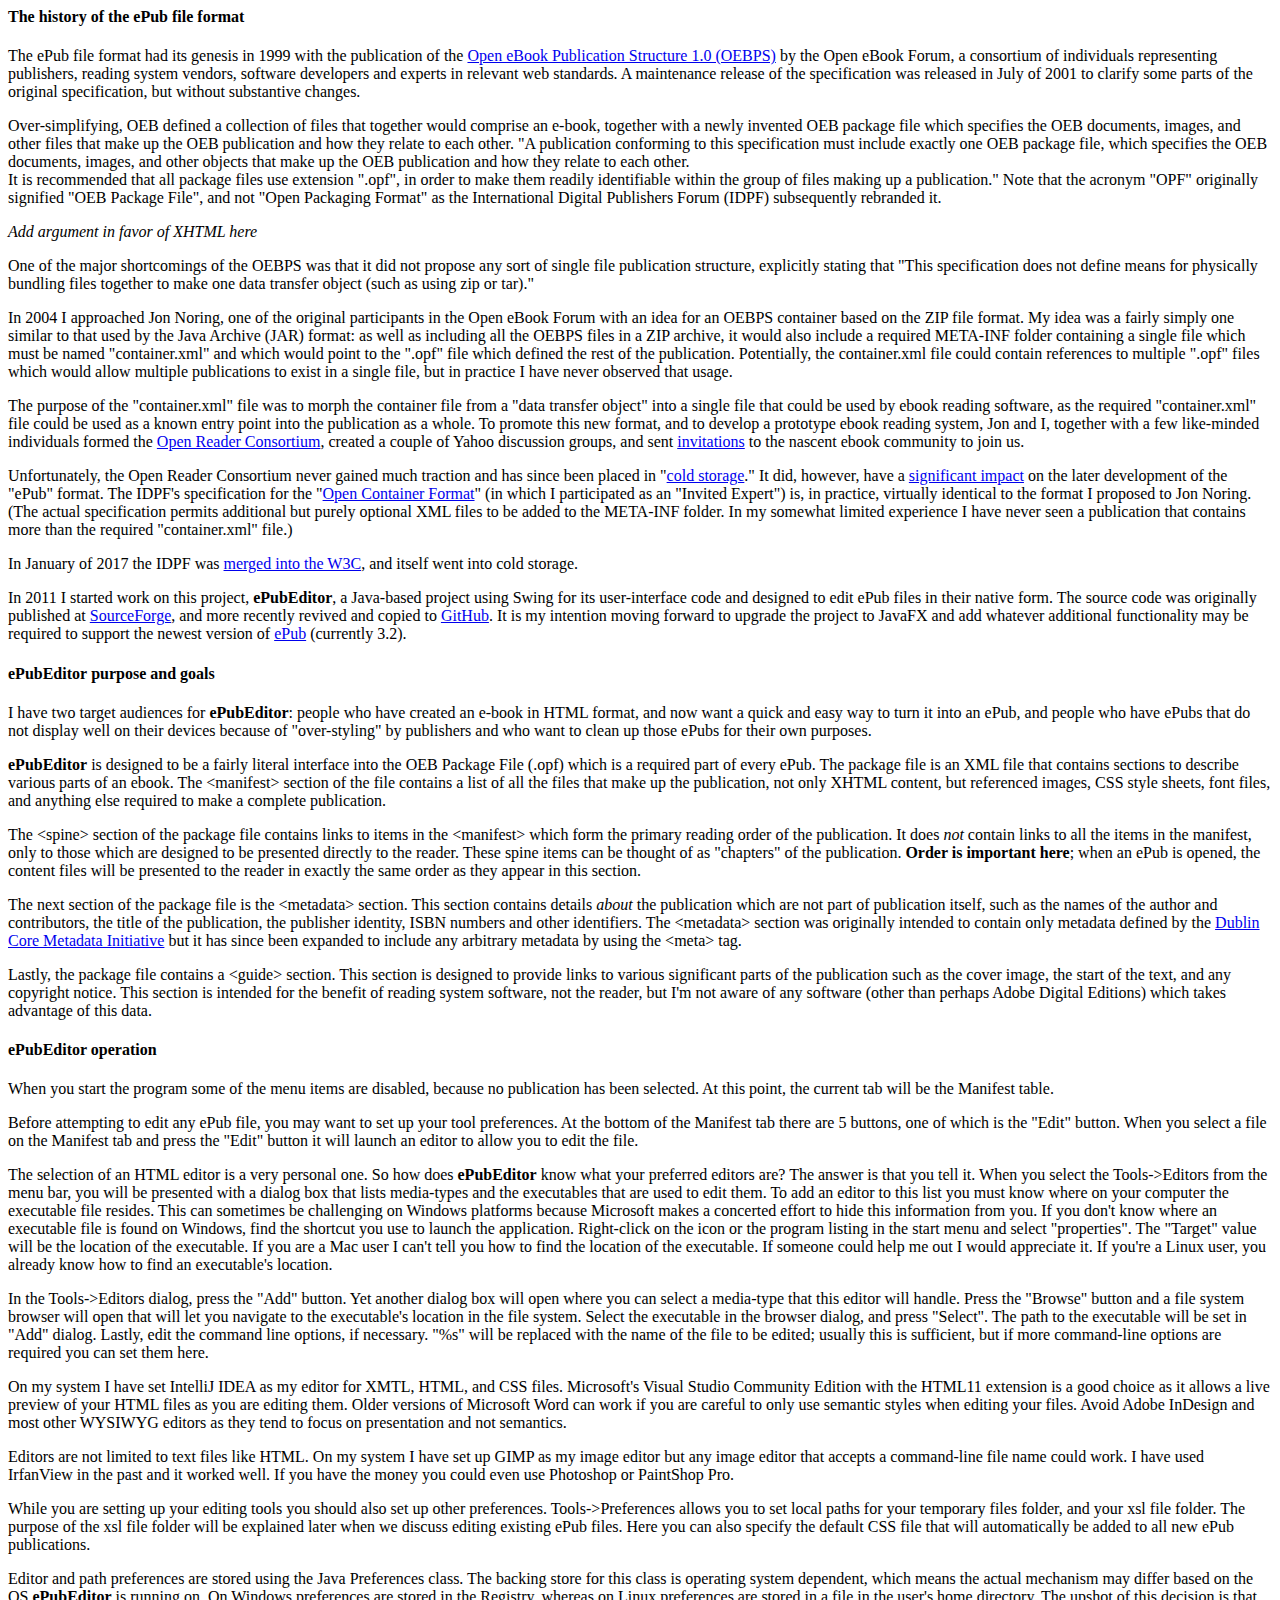
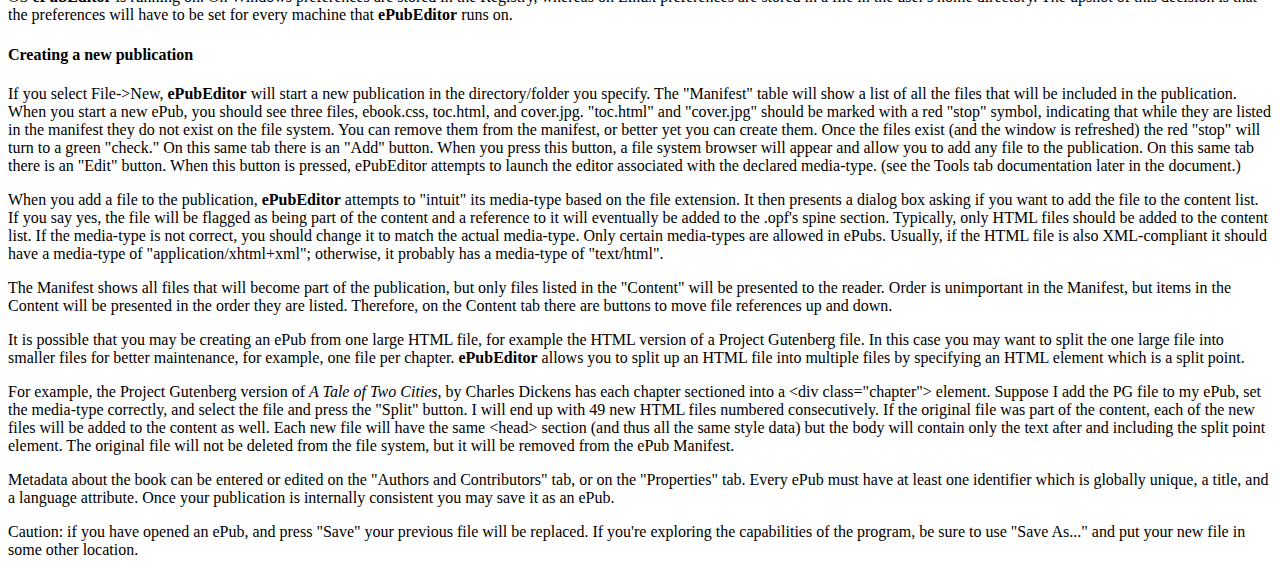
<file: doc/index.html>
<html>
<head>
<title>ePubEditor</title>
<meta http-equiv="Content-Type" content="text/html;"/>
</head>
<body><h4>The history of the ePub file format</h4>
<p>The ePub file format had its genesis in 1999 with the publication of the
 <a href="http://web.archive.org/web/20101212183516/http://idpf.org/oebps/oebps1.0/download/oeb1-oebps.htm">Open
 eBook Publication Structure 1.0 (OEBPS)</a> by the Open eBook Forum, a consortium
 of individuals representing publishers, reading system vendors, software
 developers and experts in relevant web standards. A maintenance release of the
 specification was released in July of 2001 to clarify some parts of the original
 specification, but without substantive changes.</p>

<p>Over-simplifying, OEB defined a collection of files that together would comprise
 an e-book, together with a newly invented OEB package file which specifies the OEB
 documents, images, and other files that make up the OEB publication and how they
 relate to each other. "A publication conforming to this specification must include
 exactly one OEB package file, which specifies the OEB documents, images, and other
 objects that make up the OEB publication and how they relate to each other.<br />
 It is recommended that all package files use extension ".opf", in order to make
 them readily identifiable within the group of files making up a publication." Note
 that the acronym "OPF" originally signified "OEB Package File", and not "Open
 Packaging Format" as the <a href="http://idpf.org/"></a>International Digital
 Publishers Forum (IDPF) subsequently rebranded it.</p>

<p><i>Add argument in favor of XHTML here</i></p>

<p>One of the major shortcomings of the OEBPS was that it did not propose any
 sort of single file publication structure, explicitly stating that "This
 specification does not define means for physically bundling files together
 to make one data transfer object (such as using zip or tar)."</p>

<p>In 2004 I approached Jon Noring, one of the original participants in the Open
 eBook Forum with an idea for an OEBPS container based on the ZIP file format.
 My idea was a fairly simply one similar to that used by the Java Archive (JAR)
 format: as well as including all the OEBPS files in a ZIP archive, it would also
 include a required META-INF folder containing a single file which must be named
 "container.xml" and which would point to the ".opf" file which defined the rest
 of the publication. Potentially, the container.xml file could contain references
 to multiple ".opf" files which would allow multiple publications to exist in
 a single file, but in practice I have never observed that usage.</p>

<p>The purpose of the "container.xml" file was to morph the container file from
 a "data transfer object" into a single file that could be used by ebook reading
 software, as the required "container.xml" file could be used as a known entry
 point into the publication as a whole. To promote this new format, and to develop
 a prototype ebook reading system, Jon and I, together with a few like-minded
 individuals formed the <a href="https://en.wikipedia.org/wiki/OpenReader_Consortium">Open
 Reader Consortium</a>, created a couple of Yahoo discussion groups, and sent
 <a href="https://groups.google.com/g/rec.arts.books/c/3MHa0lh5ea8/m/ETKaE2Nln9IJ">invitations</a>
 to the nascent ebook community to join us.</p>

<p>Unfortunately, the Open Reader Consortium never gained much traction and has
 since been placed in "<a href="http://jonnoring.net/OpenReader/index.html">cold storage</a>."
 It did, however, have a
 <a href="https://web.archive.org/web/20170118033049/http://blogs.adobe.com/billmccoy/2007/01/openreader_vict.html">significant
 impact</a> on the later development of the "ePub" format. The IDPF's specification
 for the "<a href="http://idpf.org/epub/20/spec/OCF_2.0.1_draft.doc">Open
 Container Format</a>" (in which I participated as an "Invited Expert") is,
 in practice, virtually identical to the format I proposed to Jon Noring.
 (The actual specification permits additional but purely optional XML files to
 be added to the META-INF folder. In my somewhat limited experience I have never
 seen a publication that contains more than the required "container.xml" file.)</p>

<p>In January of 2017 the IDPF was <a href="https://www.w3.org/2017/01/pressrelease-idpf-w3c-combination.html.en">merged
 into the W3C</a>, and itself went into cold storage.</p>

<p>In 2011 I started work on this project, <b>ePubEditor</b>, a Java-based project
 using Swing for its user-interface code and designed to edit ePub files in their
 native form. The source code was originally published at
 <a href="https://sourceforge.net/projects/epubeditor/">SourceForge</a>, and more
 recently revived and copied to <a href="https://github.com/lpassey/ePubEditor">GitHub</a>.
 It is my intention moving forward to upgrade the project to JavaFX and add
 whatever additional functionality may be required to support the newest version
 of <a href="https://en.wikipedia.org/wiki/EPUB">ePub</a> (currently 3.2).</p>

<h4><b>ePubEditor</b> purpose and goals</h4>

<p>I have two target audiences for <b>ePubEditor</b>: people who have created
 an e-book in HTML format, and now want a quick and easy way to turn it into an
 ePub, and people who have ePubs that do not display well on their devices because
 of "over-styling" by publishers and who want to clean up those ePubs for their
 own purposes.</p>

<p><b>ePubEditor</b> is designed to be a fairly literal interface into the OEB
 Package File (.opf) which is a required part of every ePub. The package file
 is an XML file that contains sections to describe various parts of an ebook.
 The &lt;manifest&gt; section of the file contains a list of all the files that
 make up the publication, not only XHTML content, but referenced images, CSS
 style sheets, font files, and anything else required to make a complete publication.</p>

<p>The &lt;spine&gt; section of the package file contains links to items in the
 &lt;manifest&gt; which form the primary reading order of the publication. It
 does <em>not</em> contain links to all the items in the manifest, only to those
 which are designed to be presented directly to the reader. These spine items
 can be thought of as "chapters" of the publication. <strong>Order is important
 here</strong>; when an ePub is opened, the content files will be presented to
 the reader in exactly the same order as they appear in this section.</p>

<p>The next section of the package file is the &lt;metadata&gt; section. This
 section contains details <em>about</em> the publication which are not part of
 publication itself, such as the names of the author and contributors, the title
 of the publication, the publisher identity, ISBN numbers and other identifiers.
 The &lt;metadata&gt; section was originally intended to contain only metadata
 defined by the <a href="https://dublincore.org/">Dublin Core Metadata
 Initiative</a> but it has since been expanded to include any arbitrary metadata
 by using the &lt;meta&gt; tag.</p>

<p>Lastly, the package file contains a &lt;guide&gt; section. This section is
 designed to provide links to various significant parts of the publication such
 as the cover image, the start of the text, and any copyright notice. This
 section is intended for the benefit of reading system software, not the reader,
 but I'm not aware of any software (other than perhaps Adobe Digital Editions)
 which takes advantage of this data.</p>

<h4>ePubEditor operation</h4>

<p>When you start the program some of the menu items are disabled, because
 no publication has been selected. At this point, the current tab will be
 the Manifest table.</p>

<p>Before attempting to edit any ePub file, you may want to set up your tool
preferences. At the bottom of the Manifest tab there are 5 buttons, one of which
is the "Edit" button. When you select a file on the Manifest tab and press the
"Edit" button it will launch an editor to allow you to edit the file.</p>

<p>The selection of an HTML editor is a very personal one. So how does
 <b>ePubEditor</b> know what your preferred editors are? The answer is that
 you tell it. When you select the Tools&#8209;&gt;Editors from the menu bar,
 you will be presented with a dialog box that lists media-types and the
 executables that are used to edit them. To add an editor to this list you must
 know where on your computer the executable file resides. This can sometimes be
 challenging on Windows platforms because Microsoft makes a concerted effort to
 hide this information from you. If you don't know where an executable file is
 found on Windows, find the shortcut you use to launch the application.
 Right&#8209;click on the icon or the program listing in the start menu and select
 "properties". The "Target" value will be the location of the executable. If you
 are a Mac user I can't tell you how to find the location of the executable.
 If someone could help me out I would appreciate it. If you're a Linux user,
 you already know how to find an executable's location.</p>

<p>In the Tools&#8209;>Editors dialog, press the "Add" button. Yet another dialog
 box will open where you can select a media-type that this editor will handle. Press
 the "Browse" button and a file system browser will open that will let you navigate
 to the executable's location in the file system. Select the executable in the
 browser dialog, and press "Select". The path to the executable will be set in
 "Add" dialog. Lastly, edit the command line options, if necessary. "%s" will
 be replaced with the name of the file to be edited; usually this is sufficient,
 but if more command-line options are required you can set them here.</p>

<p>On my system I have set IntelliJ IDEA as my editor for XMTL, HTML, and CSS
 files. Microsoft's Visual Studio Community Edition with the HTML11 extension
 is a good choice as it allows a live preview of your HTML files as you are
 editing them. Older versions of Microsoft Word can work if you are careful to
 only use semantic styles when editing your files. Avoid Adobe InDesign and
 most other WYSIWYG editors as they tend to focus on presentation and not
 semantics.
</p>

<p>Editors are not limited to text files like HTML. On my system I have set up
 GIMP as my image editor but any image editor that accepts a command-line file
 name could work. I have used IrfanView in the past and it worked well. If you
 have the money you could even use Photoshop or PaintShop Pro.</p>

<p>While you are setting up your editing tools you should also set up other
 preferences. Tools&#8209;>Preferences allows you to set local paths for your
temporary files folder, and your xsl file folder. The purpose of the xsl file
folder will be explained later when we discuss editing existing ePub files. Here
you can also specify the default CSS file that will automatically be added to
all new ePub publications.</p>

<p>Editor and path preferences are stored using the Java Preferences class.
 The backing store for this class is operating system dependent, which means
 the actual mechanism may differ based on the OS <b>ePubEditor</b> is running
 on. On Windows preferences are stored in the Registry, whereas on Linux
 preferences are stored in a file in the user's home directory. The upshot
 of this decision is that the preferences will have to be set for every
 machine that <b>ePubEditor</b> runs on.
</p>

<h4>Creating a new publication</h4>

<p> If you select File&#8209;&gt;New, <b>ePubEditor</b>
 will start a new publication in the directory/folder you specify.
The "Manifest" table will show a list of all the files that will be included
 in the publication. When you start a new ePub, you should see three files,
 ebook.css, toc.html, and cover.jpg. "toc.html" and "cover.jpg" should be marked
 with a red "stop" symbol, indicating that while they are listed in the manifest
 they do not exist on the file system. You can remove them from the manifest, or
 better yet you can create them. Once the files exist (and the window is refreshed)
 the red "stop" will turn to a green "check." On this same tab there is an "Add"
 button. When you press this button, a file system browser will appear and allow
 you to add any file to the publication. On this same tab there is an "Edit"
 button. When this button is pressed, ePubEditor attempts to launch the editor
 associated with the declared media-type. (see the Tools tab documentation
 later in the document.)</p>

<p>When you add a file to the publication, <b>ePubEditor</b> attempts to
"intuit" its media-type based on the file extension. It then presents a dialog
 box asking if you want to add the file to the content list. If you say yes,
 the file will be flagged as being part of the content and a reference to it
 will eventually be added to the .opf's spine section. Typically, only HTML
 files should be added to the content list. If the media-type is not
 correct, you should change it to match the actual media-type. Only certain
 media-types are allowed in ePubs. Usually, if the HTML file is also
 XML-compliant it should have a media-type of "application/xhtml+xml"; otherwise,
 it probably has a media-type of "text/html".</p>

<p>The Manifest shows all files that will become part of the publication, but
 only files listed in the "Content" will be presented to the reader. Order is
 unimportant in the Manifest, but items in the Content will be presented in the
 order they are listed. Therefore, on the Content tab there are buttons to move
 file references up and down.</p>

<p>It is possible that you may be creating an ePub from one large HTML file, for
 example the HTML version of a Project Gutenberg file. In this case you may want
 to split the one large file into smaller files for better maintenance, for example,
 one file per chapter. <b>ePubEditor</b> allows you to split up an HTML file into
 multiple files by specifying an HTML element which is a split point.
</p>

<p>For example, the Project Gutenberg version of <i>A Tale of Two Cities</i>, by
 Charles Dickens has each chapter sectioned into a &lt;div class="chapter"&gt;
 element. Suppose I add the PG file to my ePub, set the media-type correctly, and
 select the file and press the "Split" button. I will end up with 49 new HTML files
 numbered consecutively. If the original file was part of the content, each of the
 new files will be added to the content as well. Each new file will have the same
 &lt;head&gt; section (and thus all the same style data) but the body will contain
 only the text after and including the split point element. The original file will
 not be deleted from the file system, but it will be removed from the ePub
 Manifest.</p>

<p>Metadata about the book can be entered or edited on the "Authors and Contributors"
 tab, or on the "Properties" tab. Every ePub must have at least one identifier which is
 globally unique, a title, and a language attribute. Once your publication is internally 
 consistent you may save it as an ePub.</p>

<p>Caution: if you have opened an ePub, and press "Save" your previous file will be replaced. 
If you're exploring the capabilities of the program, be sure to use "Save As..." and put your 
new file in some other location.</p>
</body>
</html>
</file>
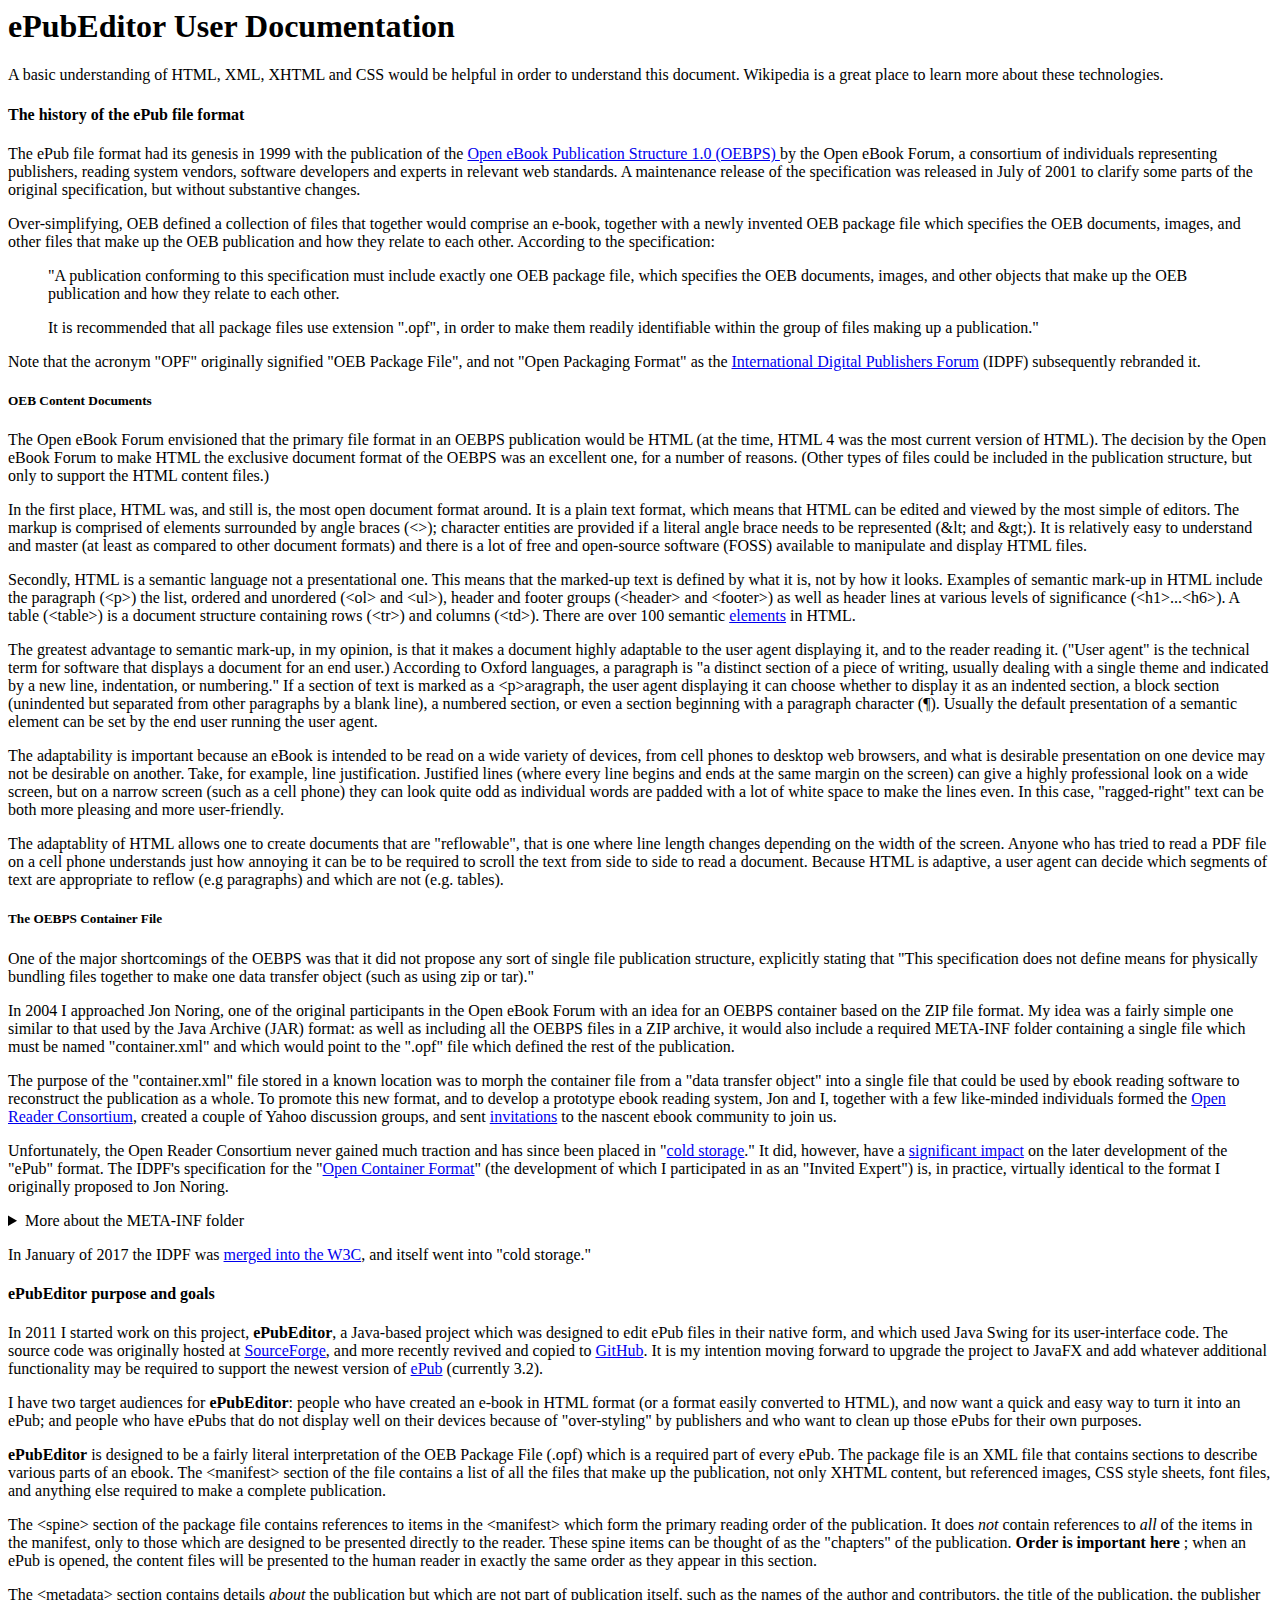
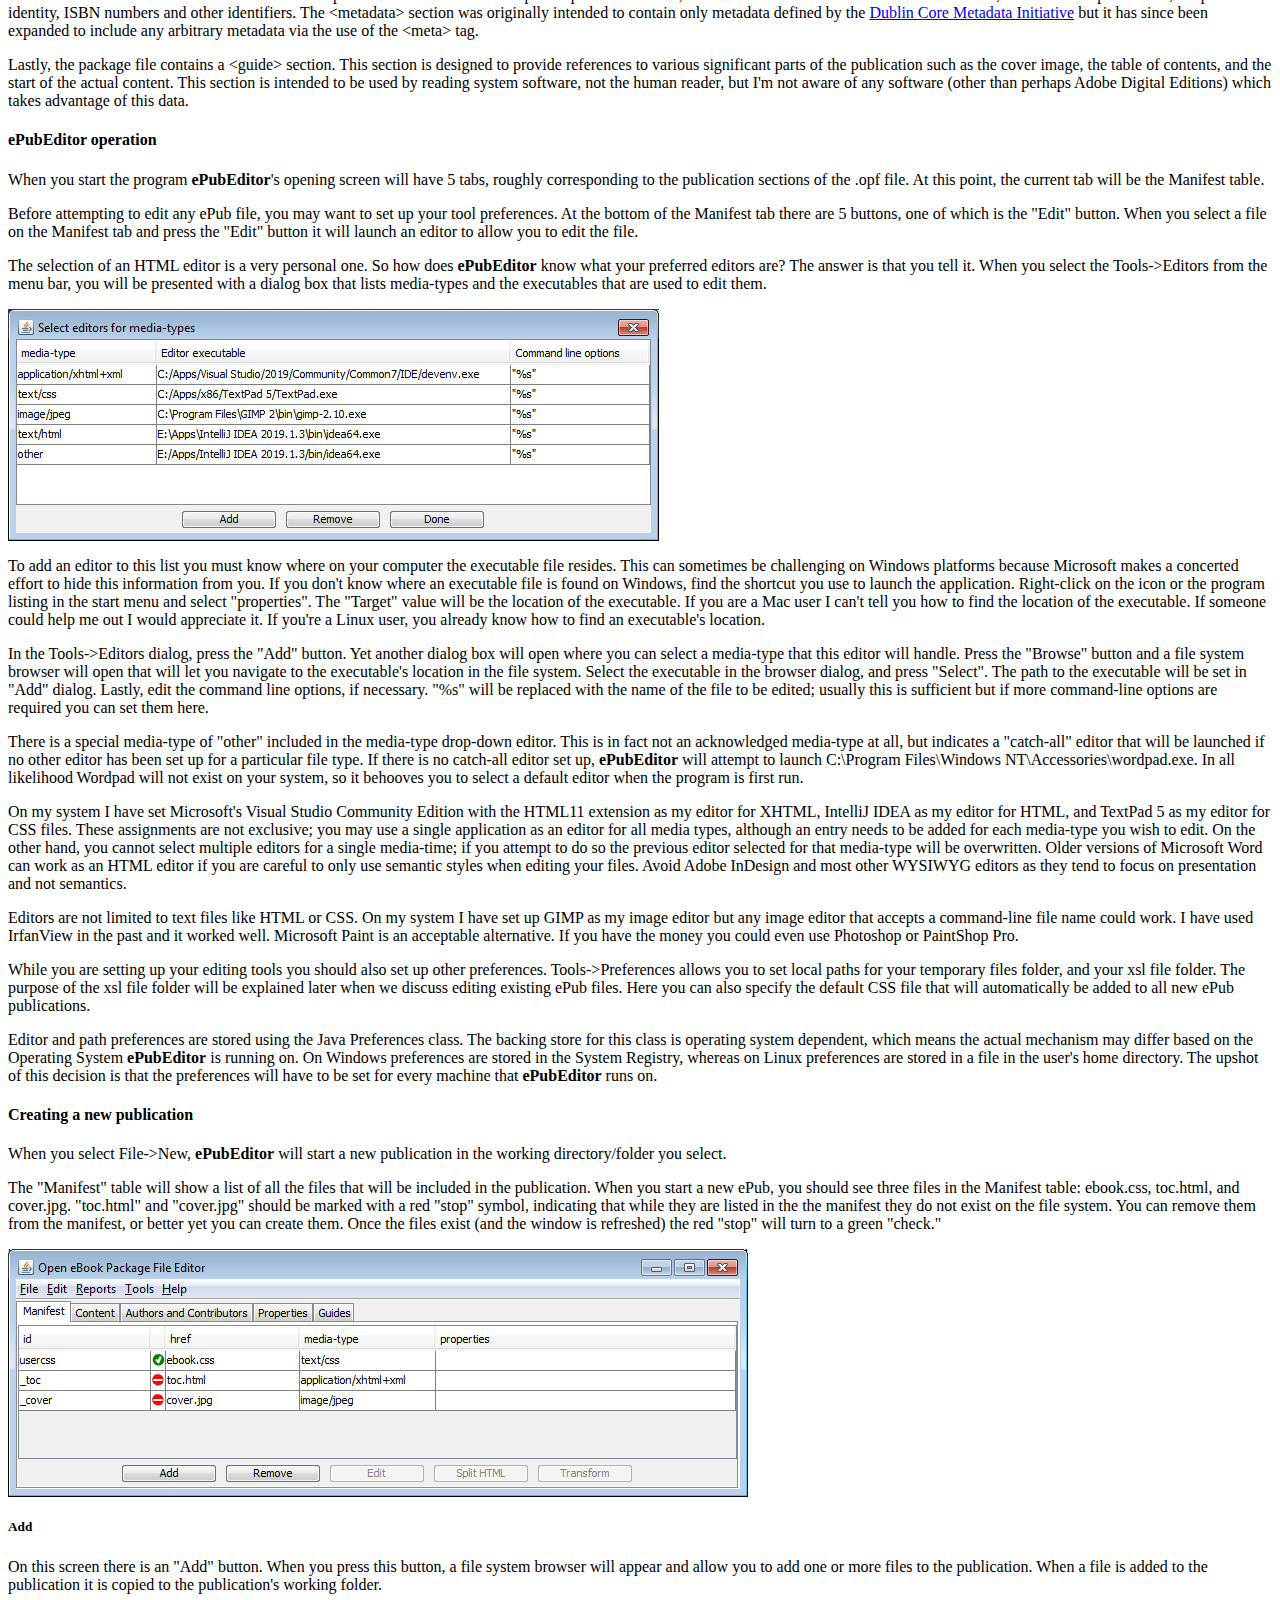
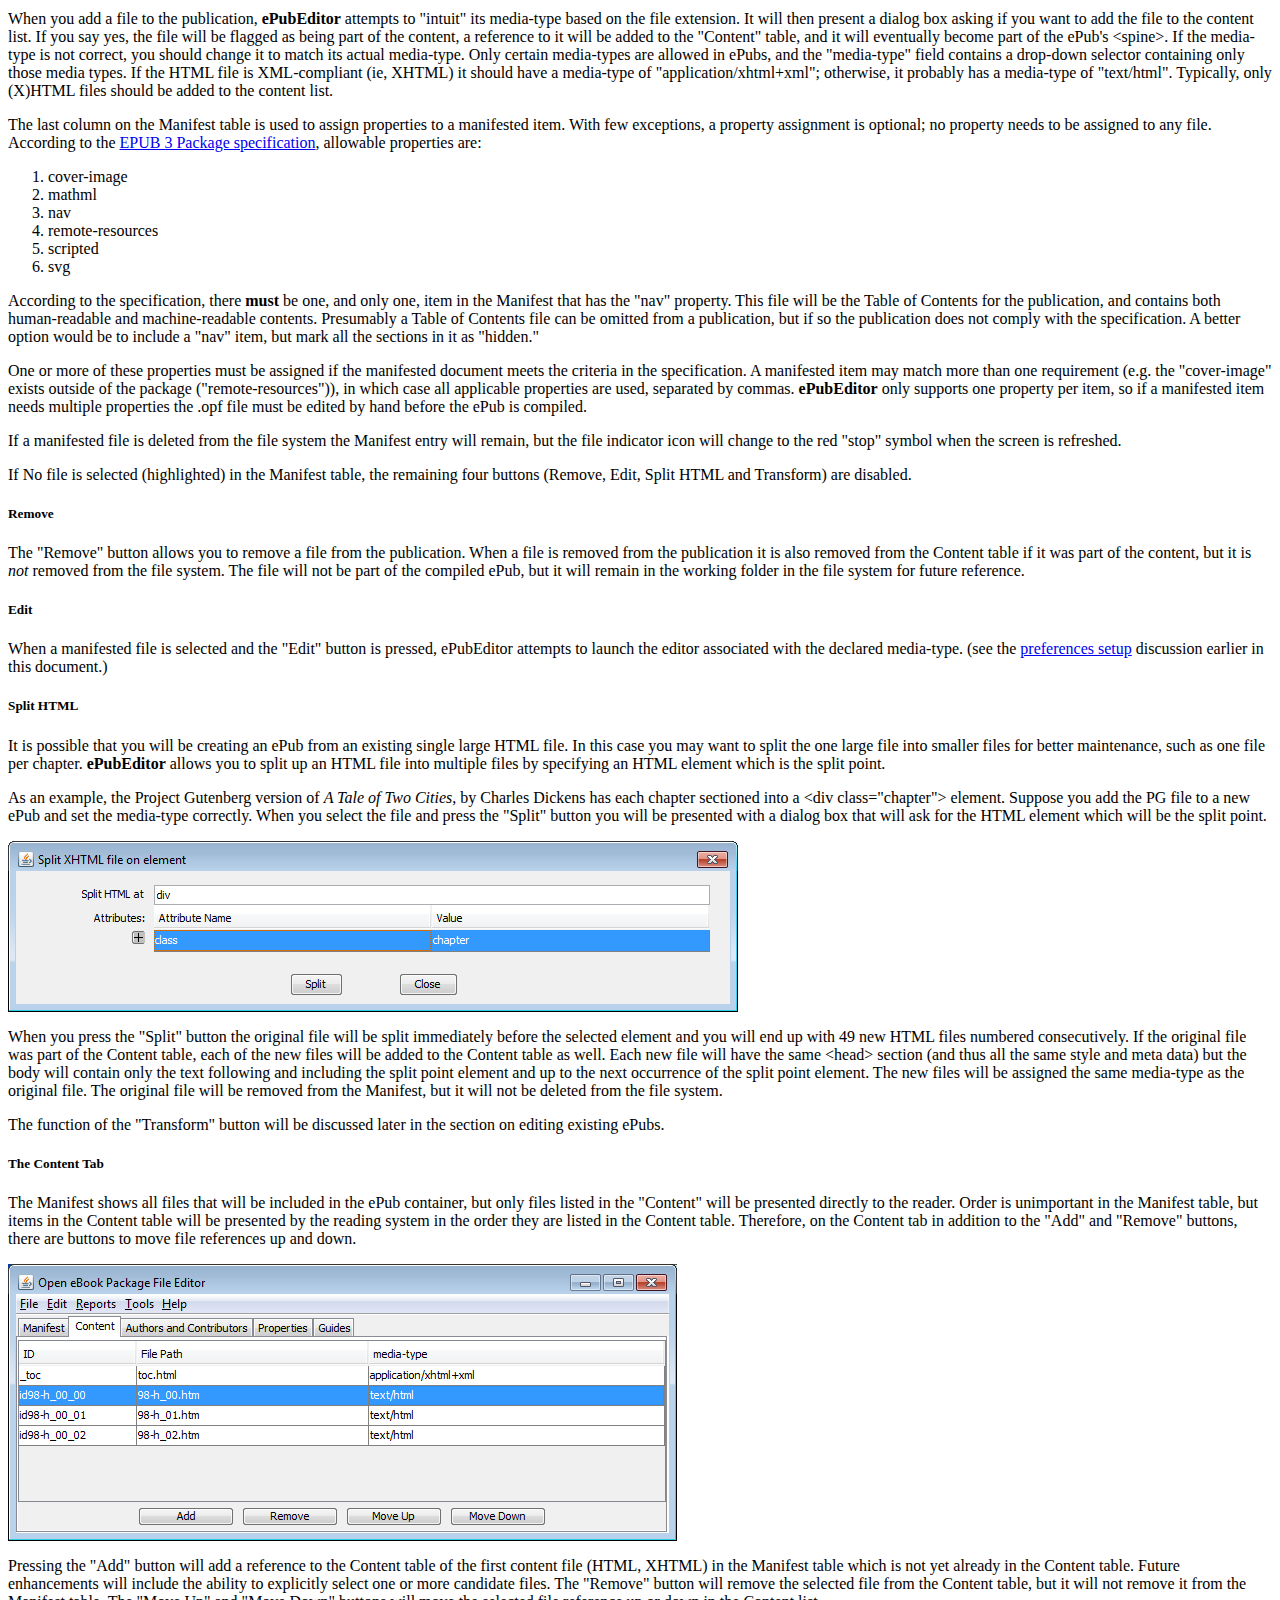
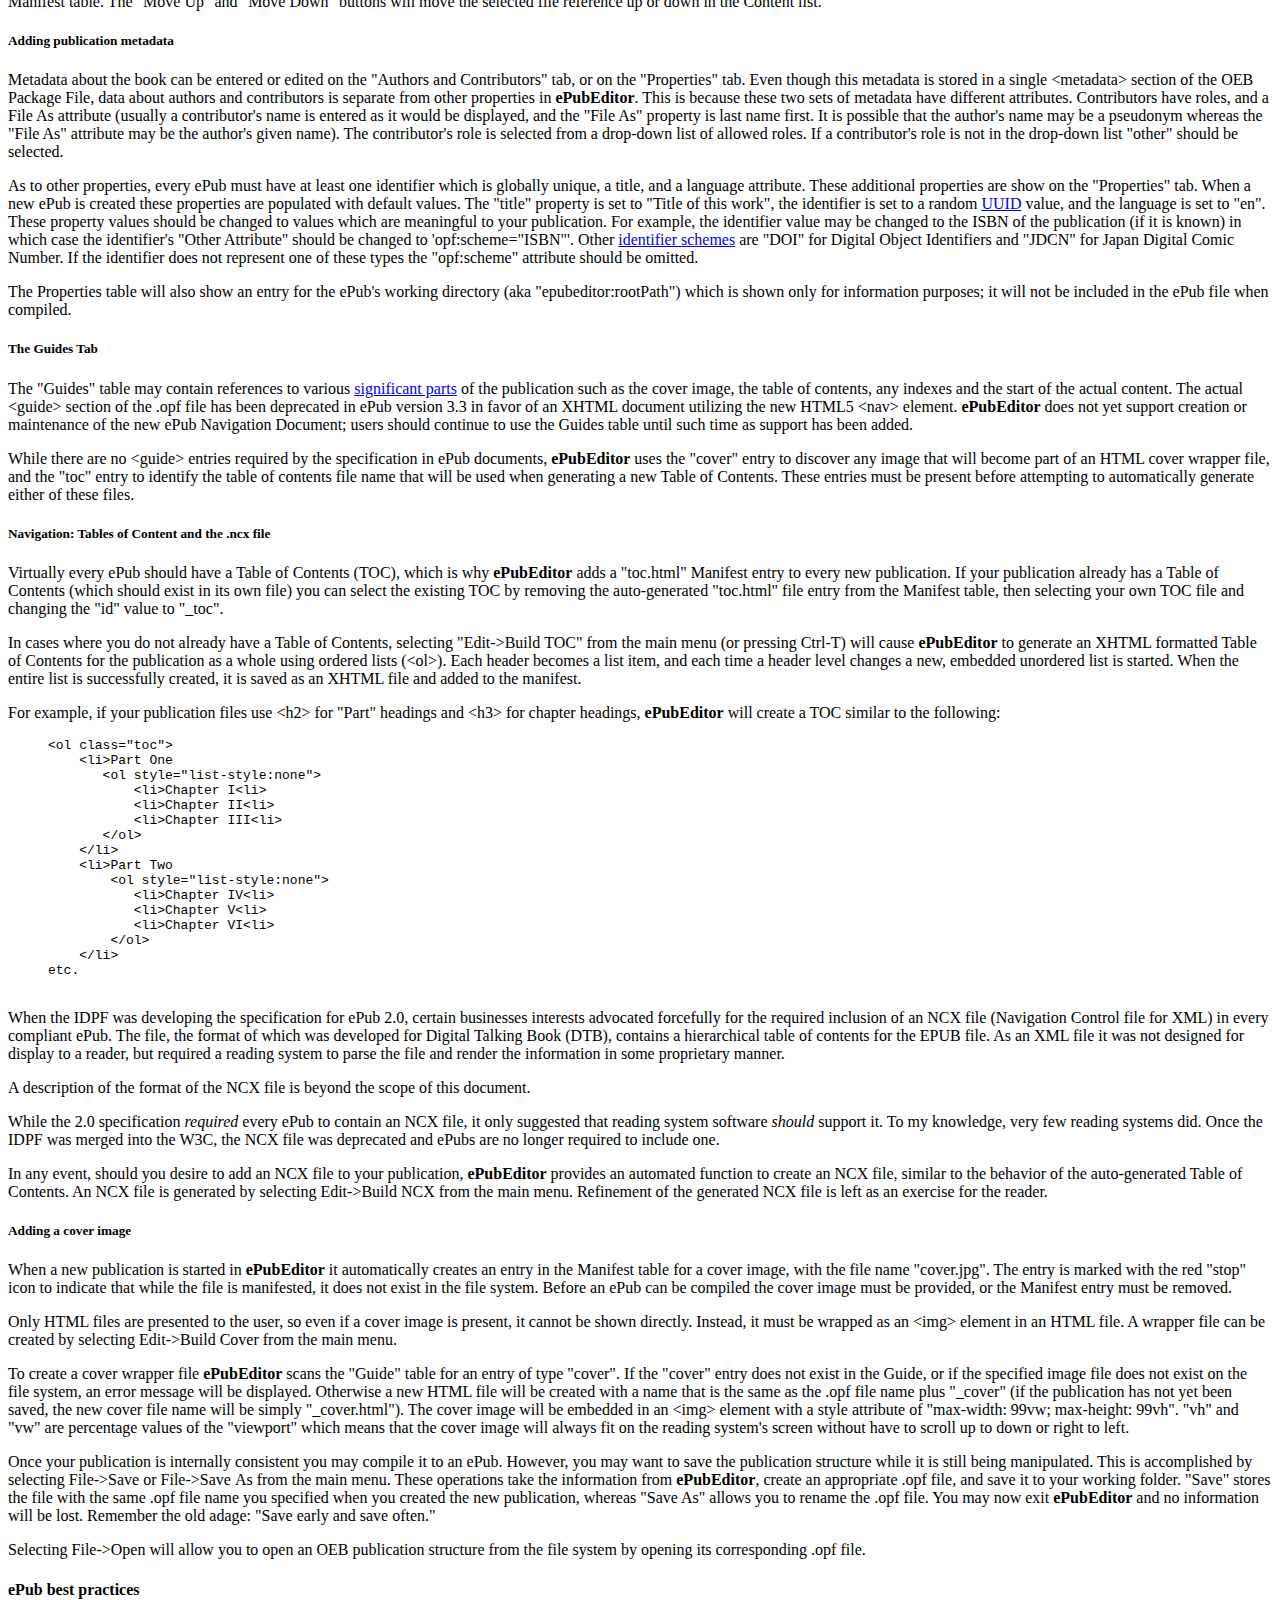
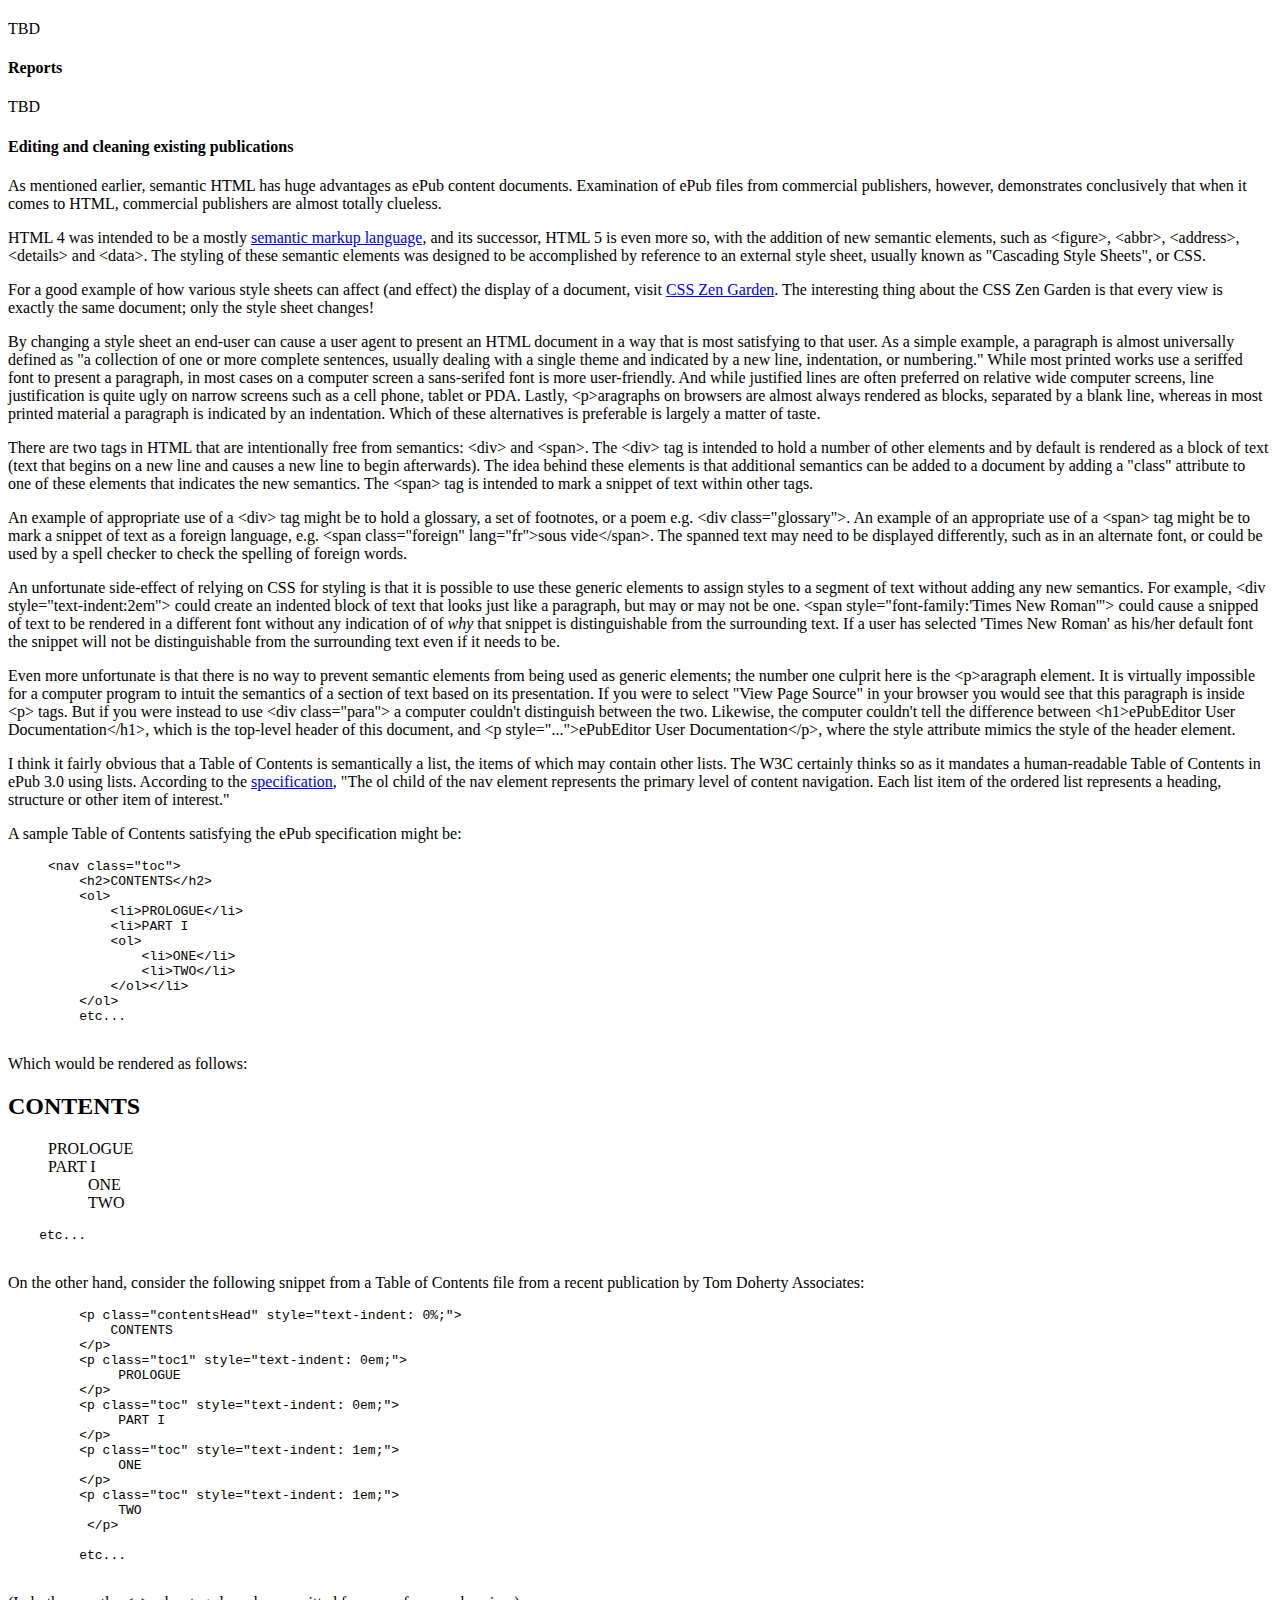
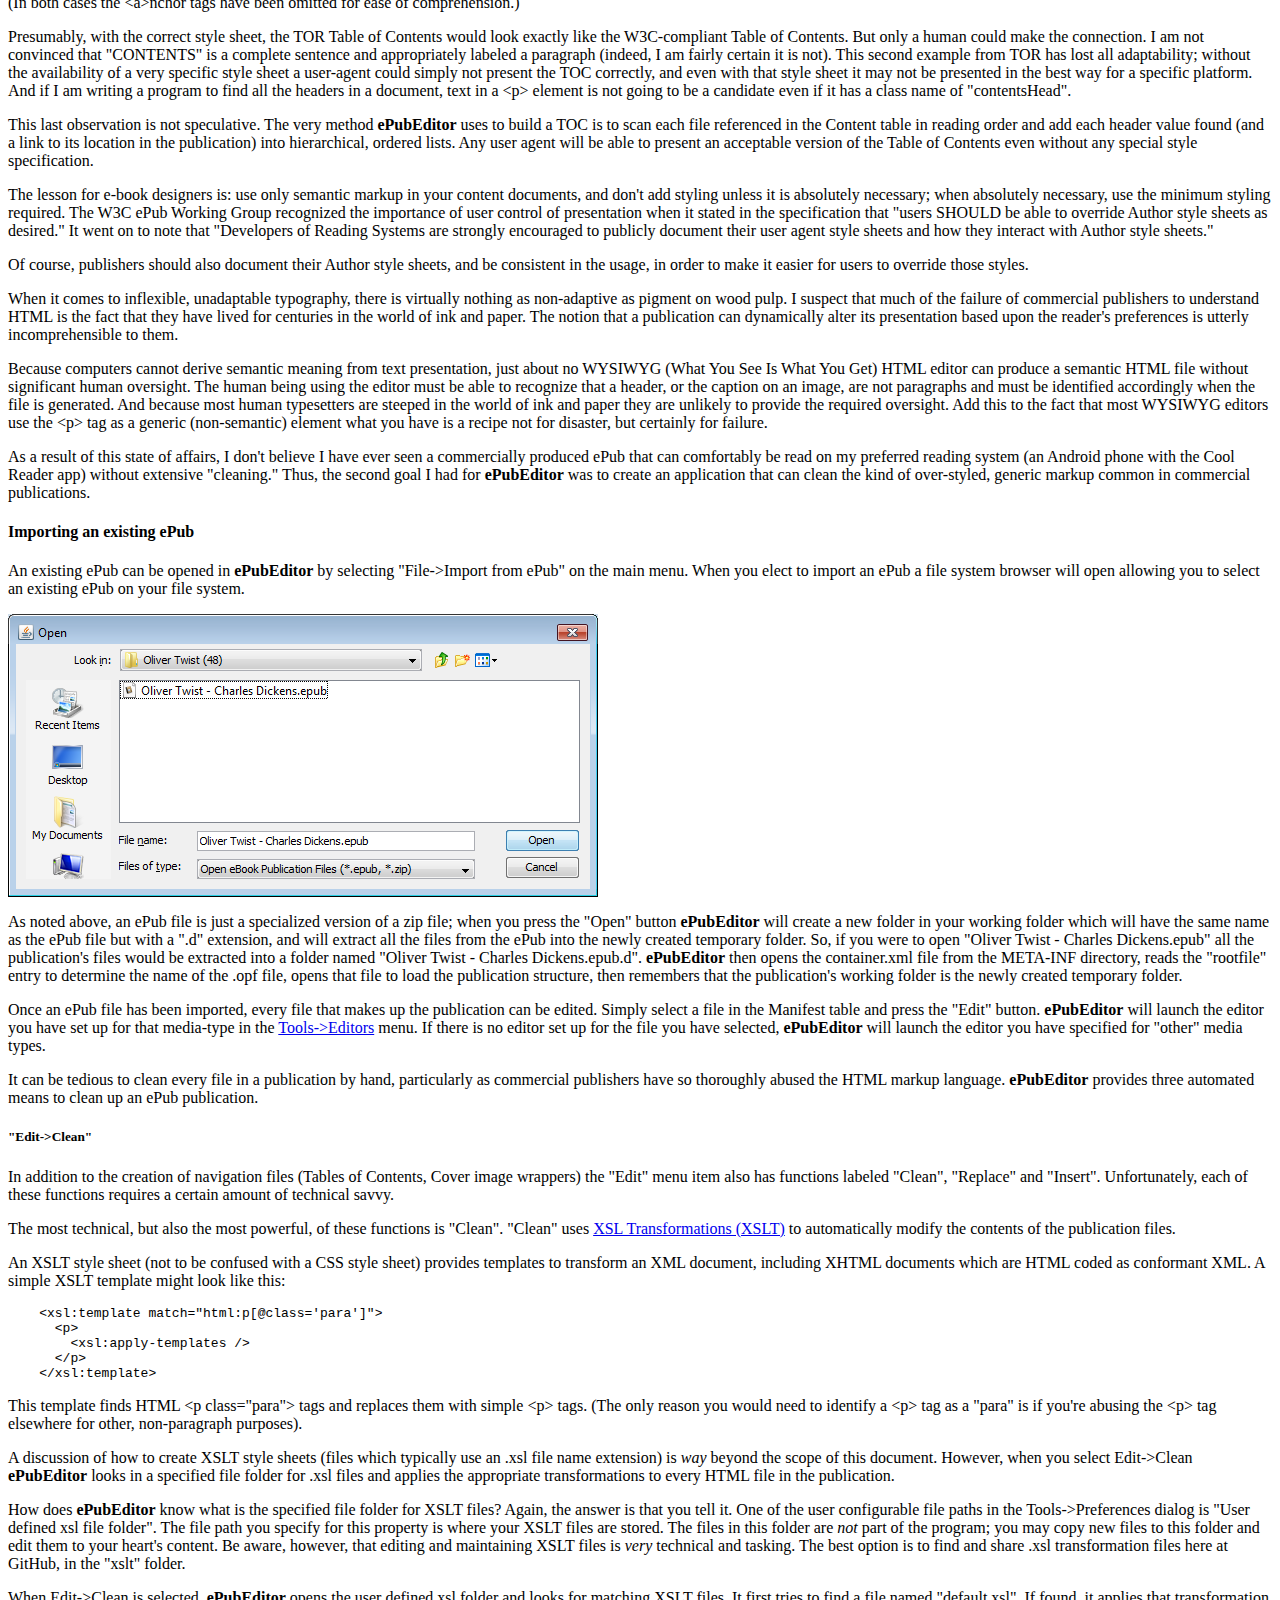
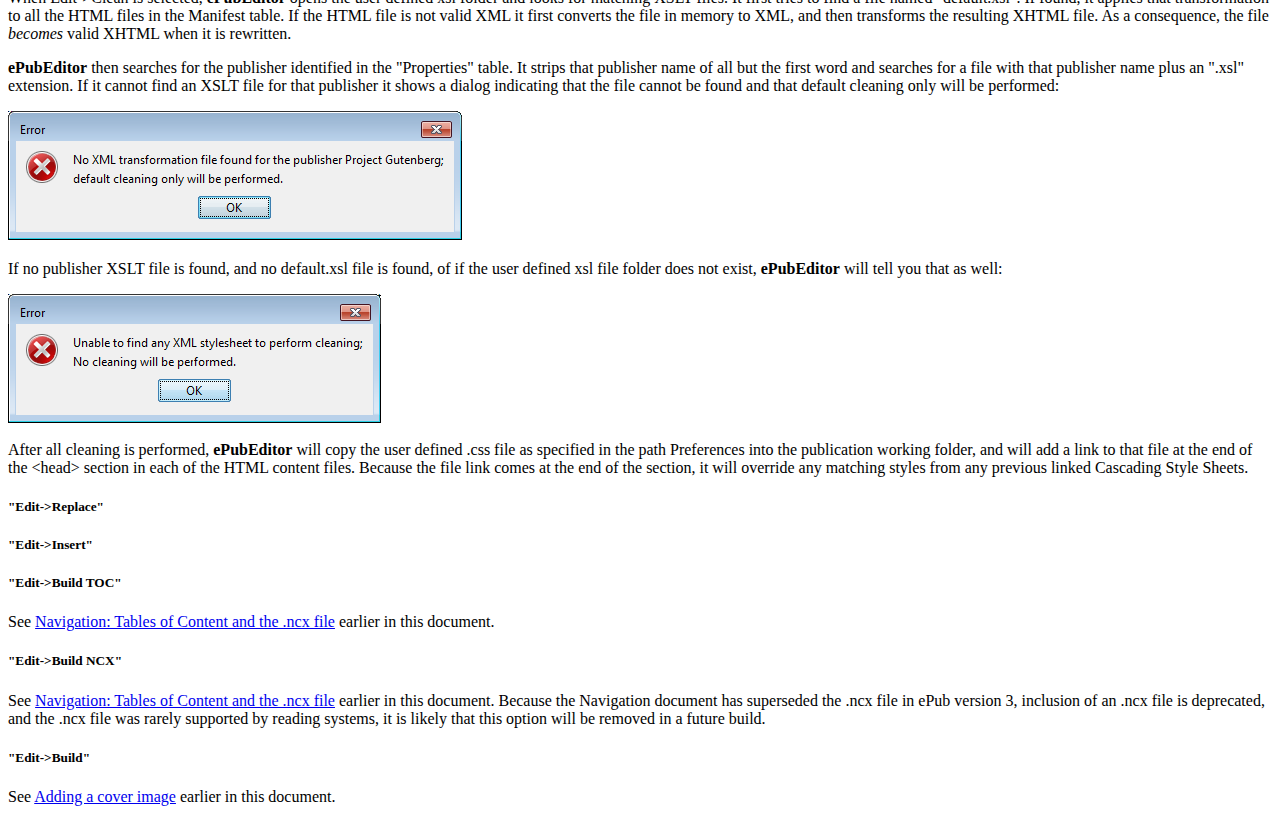
<file: docs/index.html>
<html lang="en">
<head>
    <title>ePubEditor</title>
    <meta http-equiv="content-type" content="text/html;" lang="en"/>
</head>
<body>
    <h1>ePubEditor User Documentation</h1>
    <p>
        A basic understanding of HTML, XML, XHTML and CSS would be helpful in order to
        understand this document. Wikipedia is a great place to learn more about these
        technologies.
    </p>

    <h4>The history of the ePub file format</h4>

    <p>
        The ePub file format had its genesis in 1999 with the publication of the
        <a href="http://web.archive.org/web/20101212183516/http://idpf.org/oebps/oebps1.0/download/oeb1-oebps.htm">
            Open
            eBook Publication Structure 1.0 (OEBPS)
        </a> by the Open eBook Forum, a consortium
        of individuals representing publishers, reading system vendors, software
        developers and experts in relevant web standards. A maintenance release of the
        specification was released in July of 2001 to clarify some parts of the original
        specification, but without substantive changes.
    </p>

    <p>
        Over-simplifying, OEB defined a collection of files that together would comprise
        an e-book, together with a newly invented OEB package file which specifies the OEB
        documents, images, and other files that make up the OEB publication and how they
        relate to each other. According to the specification:
    </p>
    <blockquote>
        <p>
            "A publication conforming to this specification must include exactly
            one OEB package file, which specifies the OEB documents, images, and
            other objects that make up the OEB publication and how they relate
            to each other.
        </p>
        <p>
            It is recommended that all package files use extension ".opf", in
            order to make them readily identifiable within the group of files
            making up a publication."
        </p>
    </blockquote>
    <p>
        Note that the acronym "OPF" originally signified "OEB Package File", and
        not "Open Packaging Format" as the <a href="http://idpf.org/">International
        Digital Publishers Forum</a> (IDPF) subsequently rebranded it.
    </p>

    <h5>OEB Content Documents</h5>

    <p>
        The Open eBook Forum envisioned that the primary file format in an OEBPS
        publication would be HTML (at the time, HTML 4 was the most current
        version of HTML). The decision by the Open eBook Forum to make HTML the
        exclusive document format of the OEBPS was an excellent one, for a number
        of reasons. (Other types of files could be included in the publication
        structure, but only to support the HTML content files.)
    </p>

    <p>
        In the first place, HTML was, and still is, the most open document format
        around. It is a plain text format, which means that HTML can be edited
        and viewed by the most simple of editors. The markup is comprised of
        elements surrounded by angle braces (&lt;&gt;); character entities are
        provided if a literal angle brace needs to be represented (&amp;lt; and
        &amp;gt;). It is relatively easy to understand and master (at least as
        compared to other document formats) and there is a lot of free and
        open-source software (FOSS) available to manipulate and display HTML files.
    </p>

    <p>
        Secondly, HTML is a semantic language not a presentational one. This means
        that the marked-up text is defined by what it is, not by how it looks.
        Examples of semantic mark-up in HTML include the paragraph (&lt;p&gt;)
        the list, ordered and unordered (&lt;ol&gt; and &lt;ul&gt;), header and
        footer groups (&lt;header&gt; and &lt;footer&gt;) as well as header
        lines at various levels of significance (&lt;h1&gt;...&lt;h6&gt;). A
        table (&lt;table&gt;) is a document structure containing rows
        (&lt;tr&gt;) and columns (&lt;td&gt;). There are over 100 semantic
        <a href="https://developer.mozilla.org/en-US/docs/Web/HTML/Element">elements</a>
        in HTML.
    </p>

    <p>
        The greatest advantage to semantic mark-up, in my opinion, is that it
        makes a document highly adaptable to the user agent displaying it, and to
        the reader reading it. ("User agent" is the technical term for software
        that displays a document for an end user.) According to Oxford languages,
        a paragraph is "a distinct section of a piece of writing, usually dealing
        with a single theme and indicated by a new line, indentation, or numbering."
        If a section of text is marked as a &lt;p&gt;aragraph, the user agent
        displaying it can choose whether to display it as an indented section,
        a block section (unindented but separated from other paragraphs by a blank
        line), a numbered section, or even a section beginning with a paragraph
        character (&para;). Usually the default presentation of a semantic element
        can be set by the end user running the user agent.
    </p>

    <p>
        The adaptability is important because an eBook is intended to be read
        on a wide variety of devices, from cell phones to desktop web browsers,
        and what is desirable presentation on one device may not be desirable
        on another. Take, for example, line justification. Justified lines (where
        every line begins and ends at the same margin on the screen) can give a
        highly professional look on a wide screen, but on a narrow screen (such
        as a cell phone) they can look quite odd as individual words are
        padded with a lot of white space to make the lines even. In this case,
        "ragged-right" text can be both more pleasing and more user-friendly.
    </p>

    <p>
        The adaptablity of HTML allows one to create documents that are
        "reflowable", that is one where line length changes depending on
        the width of the screen. Anyone who has tried to read a PDF file
        on a cell phone understands just how annoying it can be to be
        required to scroll the text from side to side to read a document.
        Because HTML is adaptive, a user agent can decide which segments
        of text are appropriate to reflow (e.g paragraphs) and which are
        not (e.g. tables).
    </p>

    <h5>The OEBPS Container File</h5>

    <p>
        One of the major shortcomings of the OEBPS was that it did not propose any
        sort of single file publication structure, explicitly stating that "This
        specification does not define means for physically bundling files together
        to make one data transfer object (such as using zip or tar)."
    </p>

    <p>
        In 2004 I approached Jon Noring, one of the original participants in the Open
        eBook Forum with an idea for an OEBPS container based on the ZIP file format.
        My idea was a fairly simple one similar to that used by the Java Archive (JAR)
        format: as well as including all the OEBPS files in a ZIP archive, it would also
        include a required META-INF folder containing a single file which must be named
        "container.xml" and which would point to the ".opf" file which defined the rest
        of the publication.
    </p>

    <p>
        The purpose of the "container.xml" file stored in a known location was to morph
        the container file from a "data transfer object" into a single file that could
        be used by ebook reading software to reconstruct the publication as a whole.
        To promote this new format, and to develop a prototype ebook reading system,
        Jon and I, together with a few like-minded individuals formed the
        <a href="https://en.wikipedia.org/wiki/OpenReader_Consortium">Open Reader
        Consortium</a>, created a couple of Yahoo discussion groups, and sent
        <a href="https://groups.google.com/g/rec.arts.books/c/3MHa0lh5ea8/m/ETKaE2Nln9IJ">invitations</a>
        to the nascent ebook community to join us.
    </p>

    <p>
        Unfortunately, the Open Reader Consortium never gained much traction and has
        since been placed in "<a href="http://jonnoring.net/OpenReader/index.html">cold storage</a>."
        It did, however, have a
        <a href="https://web.archive.org/web/20170118033049/http://blogs.adobe.com/billmccoy/2007/01/openreader_vict.html">significant
        impact</a> on the later development of the "ePub" format. The IDPF's
        specification for the "<a href="http://idpf.org/epub/20/spec/OCF_2.0.1_draft.doc">Open
        Container Format</a>" (the development of which I participated in as an "Invited
        Expert") is, in practice, virtually identical to the format I originally
        proposed to Jon Noring.
    </p>
    <details>
        <summary>More about the META-INF folder</summary>
        The actual IDPF specification permits additional but purely optional and
        no doubt proprietary XML files to be added to the META-INF folder.
        Additionally, the container.xml file could contain references to multiple
        ".opf" files which would allow a single container file to hold multiple
        publications. In my somewhat limited experience I have never seen a
        publication that contains more than the required "container.xml" file,
        or more than a single publication referenced in that file.
    </details>

    <p>
        In January of 2017 the IDPF was
        <a href="https://www.w3.org/2017/01/pressrelease-idpf-w3c-combination.html.en">merged
        into the W3C</a>, and itself went into "cold storage."
    </p>

    <h4><b>ePubEditor</b> purpose and goals</h4>

    <p>
        In 2011 I started work on this project, <b>ePubEditor</b>, a Java&#8209;based
        project which was designed to edit ePub files in their native form, and
        which used Java Swing for its user-interface code. The source code was
        originally hosted at
        <a href="https://sourceforge.net/projects/epubeditor/">SourceForge</a>,
        and more recently revived and copied to
        <a href="https://github.com/lpassey/ePubEditor">GitHub</a>.
        It is my intention moving forward to upgrade the project to JavaFX and
        add whatever additional functionality may be required to support the
        newest version of <a href="https://en.wikipedia.org/wiki/EPUB">ePub</a>
        (currently 3.2).
    </p>

    <p>
        I have two target audiences for <b>ePubEditor</b>: people who have created
        an e-book in HTML format (or a format easily converted to HTML), and now
        want a quick and easy way to turn it into an ePub; and people who have
        ePubs that do not display well on their devices because of "over-styling"
        by publishers and who want to clean up those ePubs for their own purposes.
    </p>

    <p>
        <b>ePubEditor</b> is designed to be a fairly literal interpretation of the OEB
        Package File (.opf) which is a required part of every ePub. The package file
        is an XML file that contains sections to describe various parts of an ebook.
        The &lt;manifest&gt; section of the file contains a list of all the files that
        make up the publication, not only XHTML content, but referenced images, CSS
        style sheets, font files, and anything else required to make a complete publication.
    </p>

    <p>
        The &lt;spine&gt; section of the package file contains references to
        items in the &lt;manifest&gt; which form the primary reading order of
        the publication. It does <em>not</em> contain references to <em>all</em>
        of the items in the manifest, only to those which are designed to be
        presented directly to the reader. These spine items can be thought of
        as the "chapters" of the publication. <strong>
            Order is important
            here
        </strong>; when an ePub is opened, the content files will be presented
        to the human reader in exactly the same order as they appear in this section.
    </p>

    <p>
        The &lt;metadata&gt; section contains details <em>about</em> the publication
        but which are not part of publication itself, such as the names of the author
        and contributors, the title of the publication, the publisher identity, ISBN
        numbers and other identifiers. The &lt;metadata&gt; section was originally
        intended to contain only metadata defined by the
        <a href="https://dublincore.org/">Dublin Core Metadata Initiative</a>
        but it has since been expanded to include any arbitrary metadata
        via the use of the &lt;meta&gt; tag.
    </p>

    <p>
        Lastly, the package file contains a &lt;guide&gt; section. This section
        is designed to provide references to various significant parts of the
        publication such as the cover image, the table of contents, and the start
        of the actual content. This section is intended to be used by reading
        system software, not the human reader, but I'm not aware of any software
        (other than perhaps Adobe Digital Editions) which takes advantage of this data.
    </p>

    <h4>ePubEditor operation</h4>

    <p>
        When you start the program <b>ePubEditor</b>'s opening screen will have 5
        tabs, roughly corresponding to the publication sections of the .opf file.
        At this point, the current tab will be the Manifest table.
    </p>

    <p>
        Before attempting to edit any ePub file, you may want to set up your tool
        preferences. At the bottom of the Manifest tab there are 5 buttons, one of which
        is the "Edit" button. When you select a file on the Manifest tab and press the
        "Edit" button it will launch an editor to allow you to edit the file.
    </p>

    <p id="Editor">
        The selection of an HTML editor is a very personal one. So how does
        <b>ePubEditor</b> know what your preferred editors are? The answer is that
        you tell it. When you select the Tools&#8209;&gt;Editors from the menu bar,
        you will be presented with a dialog box that lists media-types and the
        executables that are used to edit them.
    </p>

    <img alt="" src="Editors.png" style="max-width: 95vw" />

    <p>
        To add an editor to this list you must know where on your computer the
        executable file resides. This can sometimes be challenging on Windows
        platforms because Microsoft makes a concerted effort to hide this
        information from you. If you don't know where an executable file is
        found on Windows, find the shortcut you use to launch the application.
        Right&#8209;click on the icon or the program listing in the start menu
        and select "properties". The "Target" value will be the location of the
        executable. If you are a Mac user I can't tell you how to find the
        location of the executable. If someone could help me out I would
        appreciate it. If you're a Linux user, you already know how to find
        an executable's location.
    </p>

    <p>
        In the Tools&#8209;>Editors dialog, press the "Add" button. Yet another
        dialog box will open where you can select a media-type that this editor
        will handle. Press the "Browse" button and a file system browser will
        open that will let you navigate to the executable's location in the file
        system. Select the executable in the browser dialog, and press "Select".
        The path to the executable will be set in "Add" dialog. Lastly, edit the
        command line options, if necessary. "%s" will be replaced with the name
        of the file to be edited; usually this is sufficient but if more command-line
        options are required you can set them here.
    </p>

    <p>
        There is a special media-type of "other" included in the media-type
        drop-down editor. This is in fact not an acknowledged media-type at all,
        but indicates a "catch-all" editor that will be launched if no other
        editor has been set up for a particular file type. If there is no
        catch-all editor set up, <b>ePubEditor</b> will attempt to launch
        C:\Program Files\Windows NT\Accessories\wordpad.exe.
        In all likelihood Wordpad will not exist on your system, so it behooves
        you to select a default editor when the program is first run.
    </p>

    <p>
        On my system I have set Microsoft's Visual Studio Community Edition with the
        HTML11 extension as my editor for XHTML, IntelliJ IDEA as my editor for HTML,
        and TextPad 5 as my editor for CSS files. These assignments are not exclusive;
        you may use a single application as an editor for all media types, although
        an entry needs to be added for each media-type you wish to edit. On the other
        hand, you cannot select multiple editors for a single media-time; if you
        attempt to do so the previous editor selected for that media-type will be
        overwritten. Older versions of Microsoft Word can work as an HTML editor
        if you are careful to only use semantic styles when editing your files.
        Avoid Adobe InDesign and most other WYSIWYG editors as they tend to focus
        on presentation and not semantics.
    </p>

    <p>
        Editors are not limited to text files like HTML or CSS. On my system I
        have set up GIMP as my image editor but any image editor that accepts
        a command-line file name could work. I have used IrfanView in the past
        and it worked well. Microsoft Paint is an acceptable alternative. If
        you have the money you could even use Photoshop or PaintShop Pro.
    </p>

    <p>
        While you are setting up your editing tools you should also set up other
        preferences. Tools&#8209;>Preferences allows you to set local paths for your
        temporary files folder, and your xsl file folder. The purpose of the xsl file
        folder will be explained later when we discuss editing existing ePub files. Here
        you can also specify the default CSS file that will automatically be added to
        all new ePub publications.
    </p>

    <p>
        Editor and path preferences are stored using the Java Preferences class.
        The backing store for this class is operating system dependent, which means
        the actual mechanism may differ based on the Operating System <b>ePubEditor</b>
        is running on. On Windows preferences are stored in the System Registry,
        whereas on Linux preferences are stored in a file in the user's home directory.
        The upshot of this decision is that the preferences will have to be set for
        every machine that <b>ePubEditor</b> runs on.
    </p>

    <h4 id="new">Creating a new publication</h4>

    <p>
        When you select File&#8209;&gt;New, <b>ePubEditor</b> will start a new
        publication in the working directory/folder you select.
    </p>

    <p>
        The "Manifest" table will show a list of all the files that will be
        included in the publication. When you start a new ePub, you should
        see three files in the Manifest table: ebook.css, toc.html, and
        cover.jpg. "toc.html" and "cover.jpg" should be marked with a red "stop"
        symbol, indicating that while they are listed in the the manifest they
        do not exist on the file system. You can remove them from the manifest,
        or better yet you can create them. Once the files exist (and the window
        is refreshed) the red "stop" will turn to a green "check."
    </p>

    <img alt="" src="./newEPub.png" style="max-width:95vw" />

    <h5>Add</h5>

    <p>
        On this screen there is an "Add" button. When you press this button,
        a file system browser will appear and allow you to add one or more
        files to the publication. When a file is added to the publication it is
        copied to the publication's working folder.
    </p>

    <p>
        When you add a file to the publication, <b>ePubEditor</b> attempts to
        "intuit" its media-type based on the file extension. It will then present
        a dialog box asking if you want to add the file to the content list. If
        you say yes, the file will be flagged as being part of the content, a
        reference to it will be added to the "Content" table, and it will eventually
        become part of the ePub's &lt;spine&gt;. If the media-type is not correct,
        you should change it to match its actual media-type. Only certain media-types
        are allowed in ePubs, and the "media-type" field contains a drop-down
        selector containing only those media types. If the HTML file is
        XML&#8209;compliant (ie, XHTML) it should have a media-type of
        "application/xhtml+xml"; otherwise, it probably has a media-type of
        "text/html". Typically, only (X)HTML files should be added to the
        content list.
    </p>

    <p>
        The last column on the Manifest table is used to assign properties to
        a manifested item. With few exceptions, a property assignment is optional;
        no property needs to be assigned to any file. According to the
        <a href="https://www.w3.org/publishing/epub3/epub-packages.html#app-item-properties-vocab">EPUB
        3 Package specification</a>, allowable properties are:
    </p>
    <ol>
        <li>cover-image</li>
        <li>mathml</li>
        <li>nav</li>
        <li>remote-resources</li>
        <li>scripted</li>
        <li>svg</li>
    </ol>

    <p>
        According to the specification, there <strong>must</strong> be one, and
        only one, item in the Manifest that has the "nav" property. This file
        will be the Table of Contents for the publication, and contains both
        human-readable and machine-readable contents. Presumably a Table of
        Contents file can be omitted from a publication, but if so the publication
        does not comply with the specification. A better option would be to
        include a "nav" item, but mark all the sections in it as "hidden."
    </p>
    <p>
        One or more of these properties must be assigned if the manifested
        document meets the criteria in the specification. A manifested item
        may match more than one requirement (e.g. the "cover-image" exists
        outside of the package ("remote-resources")), in which case all applicable
        properties are used, separated by commas. <b>ePubEditor</b> only
        supports one property per item, so if a manifested item needs multiple
        properties the .opf file must be edited by hand before the ePub is
        compiled.
    </p>
    <p>
        If a manifested file is deleted from the file system the Manifest entry will
        remain, but the file indicator icon will change to the red "stop" symbol when
        the screen is refreshed.
    </p>

    <p>
        If No file is selected (highlighted) in the Manifest table, the remaining
        four buttons (Remove, Edit, Split HTML and Transform) are disabled.
    </p>
    <h5>Remove</h5>

    <p>
        The "Remove" button allows you to remove a file from the publication. When
        a file is removed from the publication it is also removed from the Content
        table if it was part of the content, but it is <em>not</em> removed from the
        file system. The file will not be part of the compiled ePub, but it will remain
        in the working folder in the file system for future reference.
    </p>

    <h5>Edit</h5>

    <p>
        When a manifested file is selected and the "Edit" button is pressed,
        ePubEditor attempts to launch the editor associated with the declared
        media-type. (see the <a href="#Editor">preferences setup</a> discussion
        earlier in this document.)
    </p>

    <h5>Split HTML</h5>

    <p>
        It is possible that you will be creating an ePub from an existing single
        large HTML file. In this case you may want to split the one large file
        into smaller files for better maintenance, such as one file per chapter.
        <b>ePubEditor</b> allows you to split up an HTML file into multiple files
        by specifying an HTML element which is the split point.
    </p>

    <p>
        As an example, the Project Gutenberg version of <i>A Tale of Two Cities</i>,
        by Charles Dickens has each chapter sectioned into a &lt;div class="chapter"&gt;
        element. Suppose you add the PG file to a new ePub and set the media-type
        correctly. When you select the file and press the "Split" button you will be
        presented with a dialog box that will ask for the HTML element which will be
        the split point.
    </p>

    <img alt="" src="TOTC-Split.png" style="max-width: 95vw" />

    <p>
        When you press the "Split" button the original file will be split
        immediately before the selected element and you will end up with 49 new
        HTML files numbered consecutively. If the original file was part of the
        Content table, each of the new files will be added to the Content table
        as well. Each new file will have the same &lt;head&gt; section (and thus
        all the same style and meta data) but the body will contain only the text
        following and including the split point element and up to the next
        occurrence of the split point element. The new files will be assigned
        the same media-type as the original file. The original file will be removed
        from the Manifest, but it will not be deleted from the file system.
    </p>

    <p>
        The function of the "Transform" button will be discussed later in the
        section on editing existing ePubs.
    </p>

    <h5>The Content Tab</h5>

    <p>
        The Manifest shows all files that will be included in the ePub container,
        but only files listed in the "Content" will be presented directly to the
        reader. Order is unimportant in the Manifest table, but items in the
        Content table will be presented by the reading system in the order they
        are listed in the Content table. Therefore, on the Content tab in addition
        to the "Add" and "Remove" buttons, there are buttons to move file references
        up and down.
    </p>

    <img alt="" src="Content.png" style="max-width: 95vw" />

    <p>
        Pressing the "Add" button will add a reference to the Content table of
        the first content file (HTML, XHTML) in the Manifest table which is
        not yet already in the Content table. Future enhancements will include
        the ability to explicitly select one or more candidate files. The "Remove"
        button will remove the selected file from the Content table, but it will
        not remove it from the Manifest table. The "Move Up" and "Move Down"
        buttons will move the selected file reference up or down in the Content
        list.
    </p>

    <h5>Adding publication metadata</h5>

    <p>
        Metadata about the book can be entered or edited on the "Authors and
        Contributors" tab, or on the "Properties" tab. Even though this metadata
        is stored in a single &lt;metadata&gt; section of the OEB Package File,
        data about authors and contributors is separate from other properties
        in <b>ePubEditor</b>. This is because these two sets of metadata have
        different attributes. Contributors have roles, and a File As attribute
        (usually a contributor's name is entered as it would be displayed, and
        the "File As" property is last name first. It is possible that the
        author's name may be a pseudonym whereas the "File As" attribute may be
        the author's given name). The contributor's role is selected from a
        drop-down list of allowed roles. If a contributor's role is not in the
        drop-down list "other" should be selected.
    </p>
    <p>
        As to other properties, every ePub must have at least one identifier
        which is globally unique, a title, and a language attribute. These
        additional properties are show on the "Properties" tab. When a new ePub
        is created these properties are populated with default values. The "title"
        property is set to "Title of this work", the identifier is set to a random
        <a href="https://en.wikipedia.org/wiki/Universally_unique_identifier">UUID</a>
        value, and the language is set to "en". These property values should be
        changed to values which are meaningful to your publication. For example,
        the identifier value may be changed to the ISBN of the publication (if
        it is known) in which case the identifier's "Other Attribute" should be
        changed to 'opf:scheme="ISBN"'. Other
        <a href="http://idpf.github.io/epub-registries/identifiers/">identifier
        schemes</a> are "DOI" for Digital Object Identifiers and "JDCN" for Japan
        Digital Comic Number. If the identifier does not represent one of these
        types the "opf:scheme" attribute should be omitted.
    </p>

    <p>
        The Properties table will also show an entry for the ePub's working
        directory (aka "epubeditor:rootPath") which is shown only for information
        purposes; it will not be included in the ePub file when compiled.
    </p>

    <h5>The Guides Tab</h5>

    <p>
        The "Guides" table may contain references to various
        <a href="http://idpf.org/epub/20/spec/OPF_2.0.1_draft.htm#Section2.6">significant
        parts</a> of the publication such as the cover image, the table of
        contents, any indexes and the start of the actual content. The actual
        &lt;guide&gt; section of the .opf file has been deprecated in ePub version
        3.3 in favor of an XHTML document utilizing the new HTML5 &lt;nav&gt;
        element. <b>ePubEditor</b> does not yet support creation or maintenance
        of the new ePub Navigation Document; users should continue to use the Guides
        table until such time as support has been added.
    </p>

    <p>
        While there are no &lt;guide&gt; entries required by the specification
        in ePub documents, <b>ePubEditor</b> uses the "cover" entry to discover
        any image that will become part of an HTML cover wrapper file, and the
        "toc" entry to identify the table of contents file name that will be
        used when generating a new Table of Contents. These entries must be
        present before attempting to automatically generate either of these files.
    </p>

    <h5>Navigation: Tables of Content and the .ncx file</h5>

    <p>
        Virtually every ePub should have a Table of Contents (TOC), which is why
        <b>ePubEditor</b> adds a "toc.html" Manifest entry to every new publication.
        If your publication already has a Table of Contents (which should exist
        in its own file) you can select the existing TOC by removing the
        auto-generated "toc.html" file entry from the Manifest table, then
        selecting your own TOC file and changing the "id" value to "_toc".
    </p>

    <p id="build-toc">
        In cases where you do not already have a Table of Contents, selecting
        "Edit&#8209;&gt;Build&#160;TOC" from the main menu (or pressing Ctrl&#8209;T)
        will cause <b>ePubEditor</b> to generate an XHTML formatted Table of
        Contents for the publication as a whole using ordered lists (&lt;ol&gt;).
        Each header becomes a list item, and each time a header level changes a
        new, embedded unordered list is started. When the entire list is
        successfully created, it is saved as an XHTML file and added to
        the manifest.
    </p>

    <p>
        For example, if your publication files use &lt;h2&gt; for "Part" headings
        and &lt;h3&gt; for chapter headings, <b>ePubEditor</b> will create a TOC
        similar to the following:
    </p>
    <blockquote>
    <pre>
&lt;ol class="toc"&gt;
    &lt;li&gt;Part One
       &lt;ol style="list-style:none"&gt;
           &lt;li&gt;Chapter I&lt;li&gt;
           &lt;li&gt;Chapter II&lt;li&gt;
           &lt;li&gt;Chapter III&lt;li&gt;
       &lt;/ol&gt;
    &lt;/li&gt;
    &lt;li&gt;Part Two
        &lt;ol style="list-style:none"&gt;
           &lt;li&gt;Chapter IV&lt;li&gt;
           &lt;li&gt;Chapter V&lt;li&gt;
           &lt;li&gt;Chapter VI&lt;li&gt;
        &lt;/ol&gt;
    &lt;/li>
etc.
    </pre>
    </blockquote>
    <p id="build-ncx">
        When the IDPF was developing the specification for ePub 2.0, certain
        businesses interests advocated forcefully for the required inclusion of
        an NCX file (Navigation Control file for XML) in every compliant ePub.
        The file, the format of which was developed for Digital Talking Book
        (DTB), contains a hierarchical table of contents for the EPUB file.
        As an XML file it was not designed for display to a reader, but
        required a reading system to parse the file and render the information
        in some proprietary manner.
    </p>
    <p>
        A description of the format of the NCX file is beyond the scope of
        this document.
    </p>
    <p>
        While the 2.0 specification <em>required</em> every ePub to contain an
        NCX file, it only suggested that reading system software <em>should</em>
        support it. To my knowledge, very few reading systems did. Once the IDPF
        was merged into the W3C, the NCX file was deprecated and ePubs are no
        longer required to include one.
    </p>

    <p>
        In any event, should you desire to add an NCX file to your publication,
        <b>ePubEditor</b> provides an automated function to create an NCX file,
        similar to the behavior of the auto-generated Table of Contents. An NCX
        file is generated by selecting Edit&#8209;&gt;Build&#160;NCX from the
        main menu. Refinement of the generated NCX file is left as an exercise
        for the reader.
    </p>

    <h5 id="add-cover">Adding a cover image</h5>

    <p>
        When a new publication is started in <b>ePubEditor</b> it automatically
        creates an entry in the Manifest table for a cover image, with the file
        name "cover.jpg". The entry is marked with the red "stop" icon to
        indicate that while the file is manifested, it does not exist in the
        file system. Before an ePub can be compiled the cover image must be
        provided, or the Manifest entry must be removed.
    </p>

    <p>
        Only HTML files are presented to the user, so even if a cover image is
        present, it cannot be shown directly. Instead, it must be wrapped as an
        &lt;img&gt; element in an HTML file. A wrapper file can be created by
        selecting Edit&#8209;&gt;Build&#160;Cover from the main menu.
    </p>

    <p>
        To create a cover wrapper file <b>ePubEditor</b> scans the "Guide" table
        for an entry of type "cover". If the "cover" entry does not exist in the
        Guide, or if the specified image file does not exist on the file system,
        an error message will be displayed. Otherwise a new HTML file will be
        created with a name that is the same as the .opf file name plus "_cover"
        (if the publication has not yet been saved, the new cover file name will
        be simply "_cover.html"). The cover image will be embedded in an
        &lt;img&gt; element with a style attribute of "max-width: 99vw;
        max-height: 99vh". "vh" and "vw" are percentage values of the "viewport"
        which means that the cover image will always fit on the reading system's
        screen without have to scroll up to down or right to left.
    </p>

    <p>
        Once your publication is internally consistent you may compile it to an
        ePub. However, you may want to save the publication structure while it
        is still being manipulated. This is accomplished by selecting
        File&#8209;&gt;Save or File&#8209;&gt;Save&#160;As from the main menu.
        These operations take the information from <b>ePubEditor</b>, create
        an appropriate .opf file, and save it to your working folder. "Save"
        stores the file with the same .opf file name you specified when you
        created the new publication, whereas "Save As" allows you to rename the
        .opf file. You may now exit <b>ePubEditor</b> and no information will
        be lost. Remember the old adage: "Save early and save often."
    </p>

    <p>
        Selecting File&#8209;&gt;Open will allow you to open an OEB publication
        structure from the file system by opening its corresponding .opf file.
    </p>

    <h4>ePub best practices</h4>

    <div>TBD</div>

    <h4>Reports</h4>

    <div>TBD</div>

    <h4 id="import">Editing and cleaning existing publications</h4>

    <p>
        As mentioned earlier, semantic HTML has huge advantages as ePub content
        documents. Examination of ePub files from commercial publishers, however,
        demonstrates conclusively that when it comes to HTML, commercial publishers
        are almost totally clueless.
    </p>

    <p>
        HTML 4 was intended to be a mostly
        <a href="https://en.wikipedia.org/wiki/Semantic_HTML">semantic markup
        language</a>, and its successor, HTML 5 is even more so, with
        the addition of new semantic elements, such as &lt;figure&gt;, &lt;abbr&gt;,
        &lt;address&gt;, &lt;details&gt; and &lt;data&gt;. The styling of these semantic
        elements was designed to be accomplished by reference to an external
        style sheet, usually known as "Cascading Style Sheets", or CSS.
    </p>

    <p>
        For a good example of how various style sheets can affect (and effect)
        the display of a document, visit <a href="http://www.csszengarden.com/">CSS
        Zen Garden</a>. The interesting thing about the CSS Zen Garden is that
        every view is exactly the same document; only the style sheet changes!
    </p>

    <p>
        By changing a style sheet an end-user can cause a user agent to
        present an HTML document in a way that is most satisfying to that user.
        As a simple example, a paragraph is almost universally defined as "a
        collection of one or more complete sentences, usually dealing with a
        single theme and indicated by a new line, indentation, or numbering."
        While most printed works use a seriffed font to present a paragraph,
        in most cases on a computer screen a sans-serifed font is more
        user-friendly. And while justified lines are often preferred on
        relative wide computer screens, line justification is quite ugly on
        narrow screens such as a cell phone, tablet or PDA. Lastly,
        &lt;p&gt;aragraphs on browsers are almost always rendered as blocks,
        separated by a blank line, whereas in most printed material a paragraph
        is indicated by an indentation. Which of these alternatives is
        preferable is largely a matter of taste.
    </p>

    <p>
        There are two tags in HTML that are intentionally free from semantics:
        &lt;div&gt; and &lt;span&gt;. The &lt;div&gt; tag is intended to hold
        a number of other elements and by default is rendered as a block of
        text (text that begins on a new line and causes a new line to begin
        afterwards). The idea behind these elements is that
        additional semantics can be added to a document by adding a "class"
        attribute to one of these elements that indicates the new semantics.
        The &lt;span&gt; tag is intended to mark a snippet of text within
        other tags.
    </p>

    <p>
        An example of appropriate use of a &lt;div&gt; tag might be to hold
        a glossary, a set of footnotes, or a poem e.g. &lt;div class="glossary">.
        An example of an appropriate use of a &lt;span&gt; tag might be to
        mark a snippet of text as a foreign language, e.g. &lt;span
        class="foreign" lang="fr"&gt;sous vide&lt;/span&gt;. The spanned
        text may need to be displayed differently, such as in an alternate
        font, or could be used by a spell checker to check the spelling of
        foreign words.
    </p>

    <p>
        An unfortunate side-effect of relying on CSS for styling is that it is
        possible to use these generic elements to assign styles to a segment of
        text without adding any new semantics. For example, &lt;div
        style="text-indent:2em"&gt; could create an indented block of text that
        looks just like a paragraph, but may or may not be one. &lt;span
        style="font-family:'Times New Roman'"&gt; could cause a snipped of text
        to be rendered in a different font without any indication of of <em>why</em>
        that snippet is distinguishable from the surrounding text. If a user has
        selected 'Times New Roman' as his/her default font the snippet will not
        be distinguishable from the surrounding text even if it needs to be.
    </p>

    <p>
        Even more unfortunate is that there is no way to prevent semantic elements
        from being used as generic elements; the number one culprit here is the
        &lt;p&gt;aragraph element. It is virtually impossible for a computer
        program to intuit the semantics of a section of text based on its
        presentation. If you were to select "View Page Source" in your browser
        you would see that this paragraph is inside &lt;p&gt; tags. But if you
        were instead to use &lt;div class="para"&gt; a computer couldn't
        distinguish between the two. Likewise, the computer couldn't tell the
        difference between &lt;h1&gt;ePubEditor User Documentation&lt;/h1&gt;,
        which is the top-level header of this document, and &lt;p style="..."&gt;ePubEditor
        User Documentation&lt;/p&gt;, where the style attribute mimics the style of
        the header element.
    </p>

    <p>
        I think it fairly obvious that a Table of Contents is semantically a
        list, the items of which may contain other lists. The W3C certainly
        thinks so as it mandates a human-readable Table of Contents in ePub 3.0
        using lists. According to the
        <a href="https://www.w3.org/publishing/epub3/epub-packages.html#sec-package-nav">specification</a>,
        "The ol child of the nav element represents the primary level of content
        navigation. Each list item of the ordered list represents a heading,
        structure or other item of interest."
    </p>

    <p>
        A sample Table of Contents satisfying the ePub specification might be:
    </p>

    <blockquote>
        <pre>
&lt;nav class="toc"&gt;
    &lt;h2>CONTENTS&lt;/h2>
    &lt;ol>
        &lt;li>PROLOGUE&lt;/li>
        &lt;li>PART I
        &lt;ol>
            &lt;li>ONE&lt;/li>
            &lt;li>TWO&lt;/li>
        &lt;/ol>&lt;/li>
    &lt;/ol>
    etc...
        </pre>
    </blockquote>

        Which would be rendered as follows:
        <h2>CONTENTS</h2>
        <ol style="list-style:none">
            <li>PROLOGUE</li>
            <li>
                PART I
                <ol style="list-style:none">
                    <li>ONE</li>
                    <li>TWO</li>
                </ol>
            </li>
        </ol>
    <pre>
    etc...
     </pre>
    <p>
        On the other hand, consider the following snippet from a Table of Contents
        file from a recent publication by Tom Doherty Associates:
    </p>
    <blockquote>
        <pre>
    &lt;p class="contentsHead" style="text-indent: 0%;"&gt;
        CONTENTS
    &lt;/p&gt;
    &lt;p class="toc1" style="text-indent: 0em;"&gt;
         PROLOGUE 
    &lt;/p&gt;
    &lt;p class="toc" style="text-indent: 0em;"&gt;
         PART I 
    &lt;/p&gt;
    &lt;p class="toc" style="text-indent: 1em;"&gt;
         ONE 
    &lt;/p&gt;
    &lt;p class="toc" style="text-indent: 1em;"&gt;
         TWO
     &lt;/p&gt;

    etc...
        </pre>
    </blockquote>

    <aside>
        (In both cases the &lt;a&gt;nchor tags have been omitted for ease
        of comprehension.)
    </aside>

    <p>
        Presumably, with the correct style sheet, the TOR Table of Contents would
        look exactly like the W3C-compliant Table of Contents. But only a human
        could make the connection. I am not convinced that "CONTENTS" is a
        complete sentence and appropriately labeled a paragraph (indeed, I am
        fairly certain it is not). This second example from TOR has lost all
        adaptability; without the availability of a very specific style sheet
        a user-agent could simply not present the TOC correctly, and even with
        that style sheet it may not be presented in the best way for a specific
        platform. And if I am writing a program to find all the headers in a
        document, text in a &lt;p&gt; element is not going to be a candidate
        even if it has a class name of "contentsHead".
    </p>

    <p>
        This last observation is not speculative. The very method <b>ePubEditor</b>
        uses to build a TOC is to scan each file referenced in the Content table
        in reading order and add each header value found (and a link to its location
        in the publication) into hierarchical, ordered lists. Any user agent will
        be able to present an acceptable version of the Table of Contents even
        without any special style specification.
    </p>

    <p>
        The lesson for e-book designers is: use only semantic markup in your
        content documents, and don't add styling unless it is absolutely necessary;
        when absolutely necessary, use the minimum styling required. The W3C ePub
        Working Group recognized the importance of user control of presentation
        when it stated in the specification that "users SHOULD be able to override
        Author style sheets as desired." It went on to note that "Developers of
        Reading Systems are strongly encouraged to publicly document their user
        agent style sheets and how they interact with Author style sheets."
    </p>

    <p>
        Of course, publishers should also document their Author style sheets,
        and be consistent in the usage, in order to make it easier for users
        to override those styles.
    </p>

    <p>
        When it comes to inflexible, unadaptable typography, there is virtually
        nothing as non-adaptive as pigment on wood pulp. I suspect that much
        of the failure of commercial publishers to understand HTML is the fact
        that they have lived for centuries in the world of ink and paper. The
        notion that a publication can dynamically alter its presentation based
        upon the reader's preferences is utterly incomprehensible to them.
    </p>

    <p>
        Because computers cannot derive semantic meaning from text presentation,
        just about no WYSIWYG (What You See Is What You Get) HTML editor can
        produce a semantic HTML file without significant human oversight. The
        human being using the editor must be able to recognize that a header,
        or the caption on an image, are not paragraphs and must be identified
        accordingly when the file is generated. And because most human typesetters
        are steeped in the world of ink and paper they are unlikely to provide
        the required oversight. Add this to the fact that most WYSIWYG editors
        use the &lt;p&gt; tag as a generic (non-semantic) element what you have
        is a recipe not for disaster, but certainly for failure.
    </p>

    <p>
        As a result of this state of affairs, I don't believe I have ever seen
        a commercially produced ePub that can comfortably be read on my preferred
        reading system (an Android phone with the Cool Reader app) without extensive
        "cleaning." Thus, the second goal I had for <b>ePubEditor</b> was to
        create an application that can clean the kind of over-styled, generic
        markup common in commercial publications.
    </p>

    <h4>Importing an existing ePub</h4>

    <p>
        An existing ePub can be opened in <b>ePubEditor</b> by selecting
        "File&#8209;&gt;Import&#160;from&#160;ePub" on the main menu. When you
        elect to import an ePub a file system browser will open allowing you
        to select an existing ePub on your file system.
    </p>

    <img alt="" src="Import.png" style="max-width: 95vw" />

    <p>
        As noted above, an ePub file is just a specialized version of a zip file;
        when you press the "Open" button <b>ePubEditor</b> will create a new folder
        in your working folder which will have the same name as the ePub file but
        with a ".d" extension, and will extract all the files from the ePub into
        the newly created temporary folder.  So, if you were to open "Oliver
        Twist - Charles Dickens.epub" all the publication's files would be
        extracted into a folder named "Oliver Twist - Charles Dickens.epub.d".
        <b>ePubEditor</b> then opens the container.xml file from the META-INF
        directory, reads the "rootfile" entry to determine the name of the .opf
        file, opens that file to load the publication structure, then remembers
        that the publication's working folder is the newly created temporary folder.
    </p>

    <p>
        Once an ePub file has been imported, every file that makes up the
        publication can be edited. Simply select a file in the Manifest table
        and press the "Edit" button. <b>ePubEditor</b> will launch the editor
        you have set up for that media-type in the <a href="#Editor">Tools&#8209;>Editors</a>
        menu. If there is no editor set up for the file you have selected,
        <b>ePubEditor</b> will launch the editor you have specified for "other"
        media types.
    </p>

    <p>
        It can be tedious to clean every file in a publication by hand,
        particularly as commercial publishers have so thoroughly abused
        the HTML markup language. <b>ePubEditor</b> provides three automated
        means to clean up an ePub publication.
    </p>

    <h5>"Edit&#8209;&gt;Clean"</h5>

    <p>
        In addition to the creation of navigation files (Tables of Contents,
        Cover image wrappers) the "Edit" menu item also has functions labeled
        "Clean", "Replace" and "Insert". Unfortunately, each of these functions
        requires a certain amount of technical savvy.
    </p>

    <p>
        The most technical, but also the most powerful, of these functions is
        "Clean". "Clean" uses <a href="https://en.wikipedia.org/wiki/XSLT">XSL
        Transformations (XSLT)</a> to automatically modify the contents of the
        publication files.
    </p>

    <p>
        An XSLT style sheet (not to be confused with a CSS style sheet)
        provides templates to transform an XML document, including XHTML
        documents which are HTML coded as conformant XML. A simple XSLT
        template might look like this:
    </p>
<pre>
    &lt;xsl:template match="html:p[@class='para']">
      &lt;p>
        &lt;xsl:apply-templates />
      &lt;/p>
    &lt;/xsl:template>
</pre>

    <p>
        This template finds HTML &lt;p class="para"> tags and replaces them
        with simple &lt;p&gt; tags. (The only reason you would need to identify
        a &lt;p&gt; tag as a "para" is if you're abusing the &lt;p&gt; tag elsewhere for
        other, non-paragraph purposes).
    </p>

    <p>
        A discussion of how to create XSLT style sheets (files which typically
        use an .xsl file name extension) is <em>way</em> beyond the scope of
        this document. However, when you select Edit&#8209;&gt;Clean
        <b>ePubEditor</b> looks in a specified file folder for .xsl files
        and applies the appropriate transformations to every HTML file
        in the publication.
    </p>

    <p>
        How does <b>ePubEditor</b> know what is the specified file
        folder for XSLT files? Again, the answer is that you tell it.
        One of the user configurable file paths in the Tools&#8209;>Preferences
        dialog is "User defined xsl file folder". The file path you specify
        for this property is where your XSLT files are stored. The files in
        this folder are <em>not</em> part of the program; you may copy new
        files to this folder and edit them to your heart's content. Be aware,
        however, that editing and maintaining XSLT files is <em>very</em>
        technical and tasking. The best option is to find and share .xsl
        transformation files here at GitHub, in the "xslt" folder.
    </p>

    <p>
        When Edit&#8209;&gt;Clean is selected, <b>ePubEditor</b> opens the user
        defined xsl folder and looks for matching XSLT files. It first tries to
        find a file named "default.xsl". If found, it applies that transformation
        to all the HTML files in the Manifest table. If the HTML file is not
        valid XML it first converts the file in memory to XML, and then transforms
        the resulting XHTML file. As a consequence, the file <em>becomes</em>
        valid XHTML when it is rewritten.
    </p>

    <p>
        <b>ePubEditor</b> then searches for the publisher identified in the
        "Properties" table. It strips that publisher name of all but the first
        word and searches for a file with that publisher name plus an ".xsl"
        extension. If it cannot find an XSLT file for that publisher it shows
        a dialog indicating that the file cannot be found and that default
        cleaning only will be performed:
    </p>

    <img alt="" src="No_Pub.png" style="max-width: 95vw" />

    <p>
        If no publisher XSLT file is found, and no default.xsl file is found,
        of if the user defined xsl file folder does not exist, <b>ePubEditor</b>
        will tell you that as well:
    </p>

    <img alt="" src="No_Default.png" style="max-width: 95vw" />

    <p>
        After all cleaning is performed, <b>ePubEditor</b> will copy the user
        defined .css file as specified in the path Preferences into the
        publication working folder, and will add a link to that file at the end
        of the &lt;head&gt; section in each of the HTML content files. Because
        the file link comes at the end of the section, it will override any 
        matching styles from any previous linked Cascading Style Sheets.
    </p>

    <h5>"Edit&#8209;&gt;Replace"</h5>

    <h5>"Edit&#8209;&gt;Insert"</h5>

    <h5>"Edit&#8209;&gt;Build TOC"</h5>
    <p>
        See <a href="#build-toc">Navigation: Tables of Content and the .ncx file</a>
        earlier in this document.
    </p>

    <h5>"Edit&#8209;&gt;Build NCX"</h5>
    <p>
        See <a href="#build-ncx">Navigation: Tables of Content and the .ncx file</a>
        earlier in this document. Because the Navigation document has superseded
        the .ncx file in ePub version 3, inclusion of an .ncx file is deprecated,
        and the .ncx file was rarely supported by reading systems, it is likely
        that this option will be removed in a future build.
    </p>

    <h5>"Edit&#8209;&gt;Build"</h5>
    <p>
        See <a href="#add-cover">Adding a cover image</a>
        earlier in this document.
    </p>


</body>
</html>
</file>
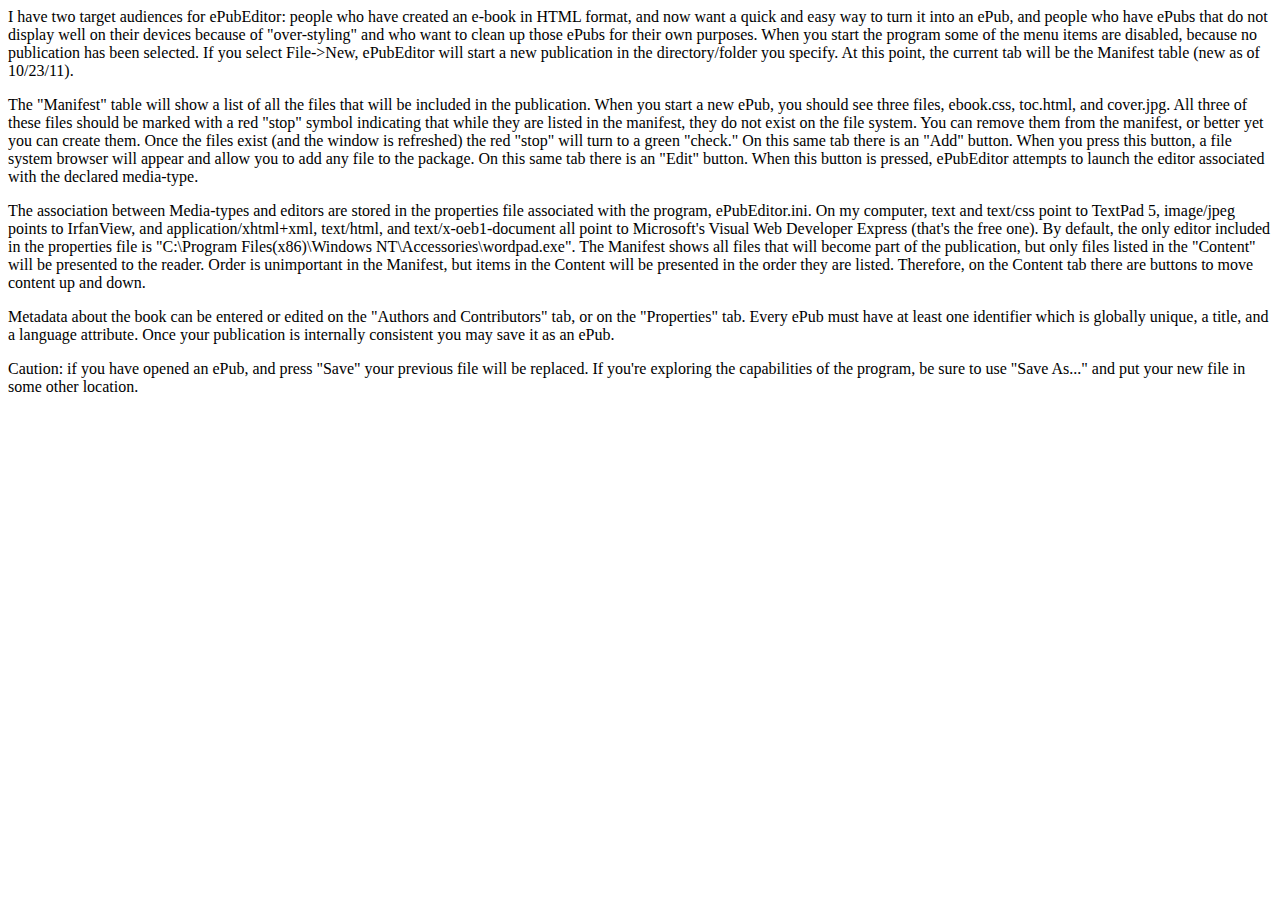
<file: README.html>
<html>
<head>
<title>ePubEditor</title>
<meta http-equiv="Content-Type" content="text/html;"/>
</head>
<body>
<p>I have two target audiences for ePubEditor: people who have created an e-book in HTML format, 
and now want a quick and easy way to turn it into an ePub, and people who have ePubs that do 
not display well on their devices because of "over-styling" and who want to clean up those 
ePubs for their own purposes. When you start the program some of the menu items are disabled, 
because no publication has been selected. If you select File->New, ePubEditor will start a new 
publication in the directory/folder you specify. At this point, the current tab will be the
Manifest table (new as of 10/23/11).</p> 
<p>The "Manifest" table will show a list of all the files 
that will be included in the publication. When you start a new ePub, you should see three files, 
ebook.css, toc.html, and cover.jpg. All three of these files should be marked with a red "stop"
symbol indicating that while they are listed in the manifest, they do not exist on the file 
system. You can remove them from the manifest, or better yet you can create them. Once the 
files exist (and the window is refreshed) the red "stop" will turn to a green "check." On this 
same tab there is an "Add" button. When you press this button, a file system browser will appear 
and allow you to add any file to the package. On this same tab there is an "Edit" button. When 
this button is pressed, ePubEditor attempts to launch the editor associated with the declared 
media-type.</p>
<p>The association between Media-types and editors are stored in the properties file
associated with the program, ePubEditor.ini. On my computer, text and text/css point to TextPad 5, 
image/jpeg points to IrfanView, and application/xhtml+xml, text/html, and text/x-oeb1-document
all point to Microsoft's Visual Web Developer Express (that's the free one). By default, 
the only editor included in the properties file is
"C:\Program Files(x86)\Windows NT\Accessories\wordpad.exe". The Manifest shows all files that 
will become part of the publication, but only files listed in the "Content" will be presented 
to the reader. Order is unimportant in the Manifest, but items in the Content will be presented 
in the order they are listed. Therefore, on the Content tab there are buttons to move content 
up and down.</p>
<p>Metadata about the book can be entered or edited on the "Authors and Contributors"
 tab, or on the "Properties" tab. Every ePub must have at least one identifier which is
 globally unique, a title, and a language attribute. Once your publication is internally 
 consistent you may save it as an ePub.</p>
<p>Caution: if you have opened an ePub, and press "Save" your previous file will be replaced. 
If you're exploring the capabilities of the program, be sure to use "Save As..." and put your 
new file in some other location.</p>
</body>
</html>
</file>
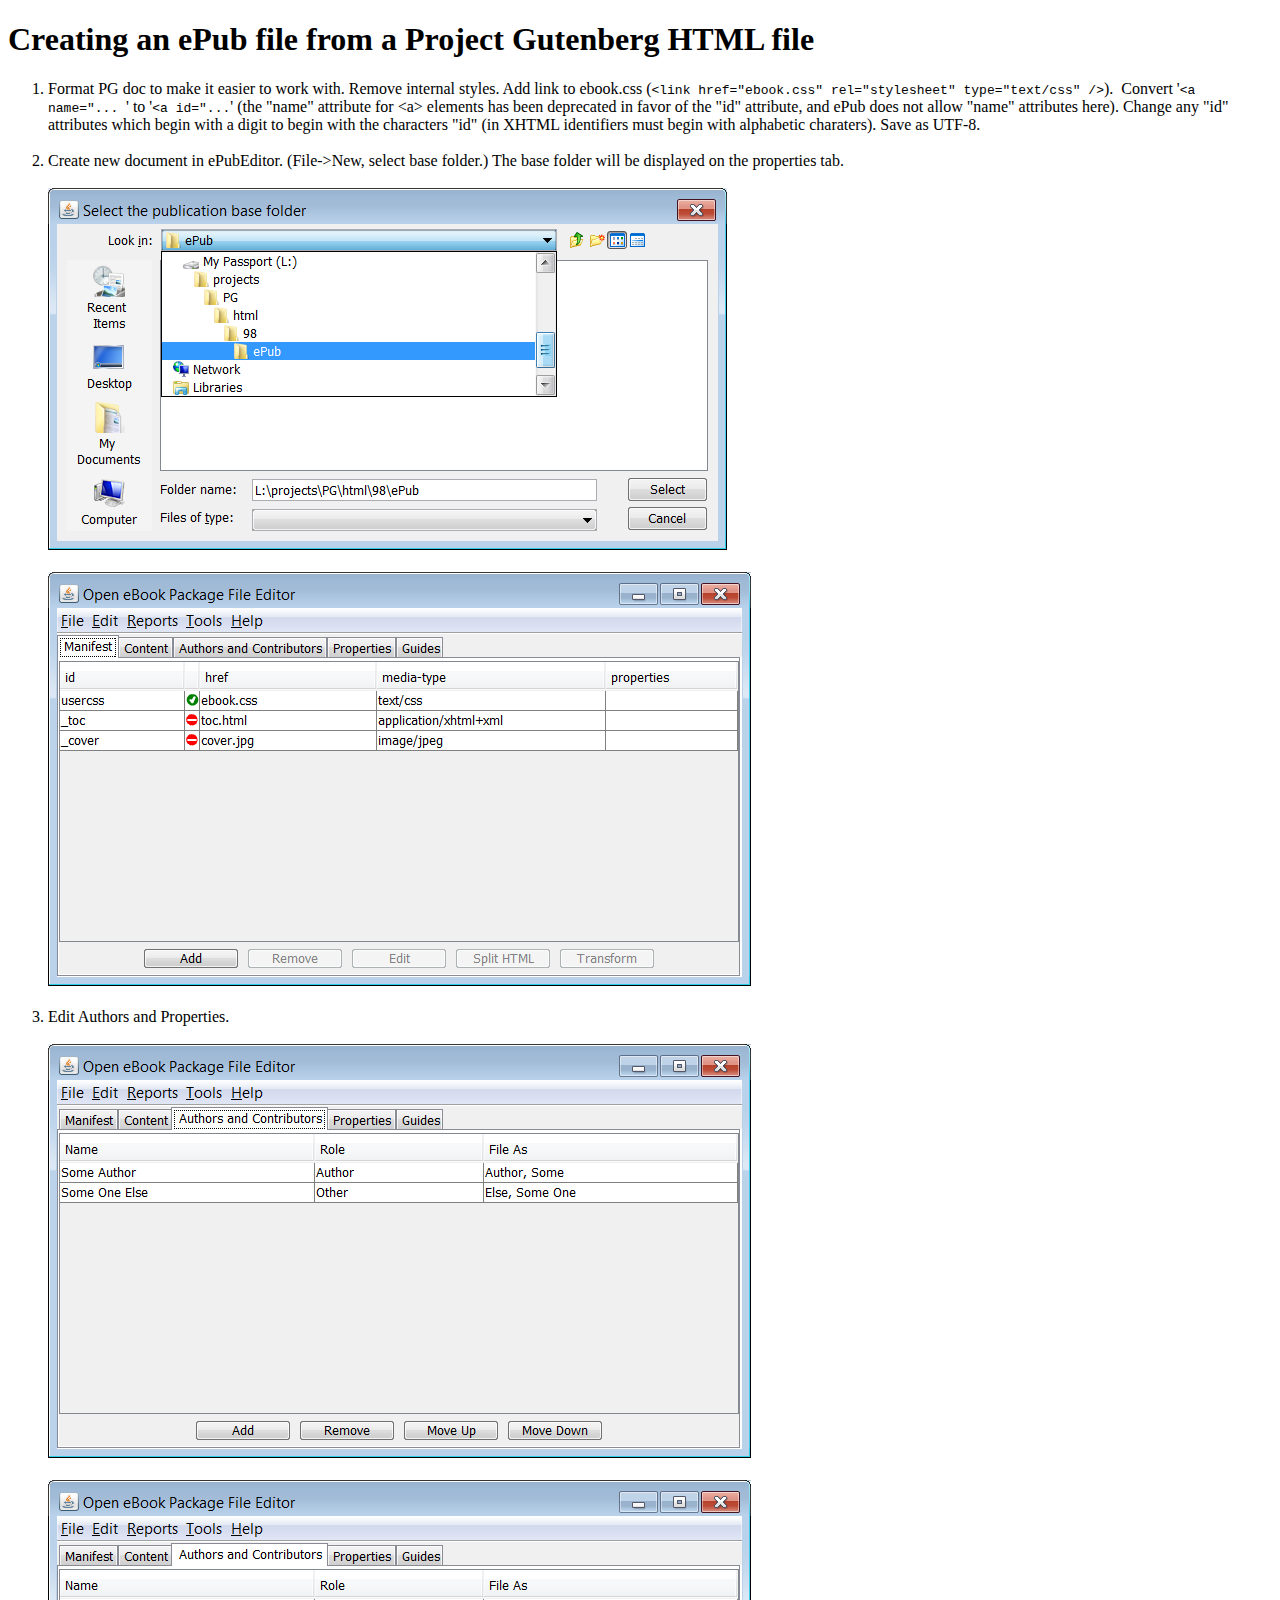
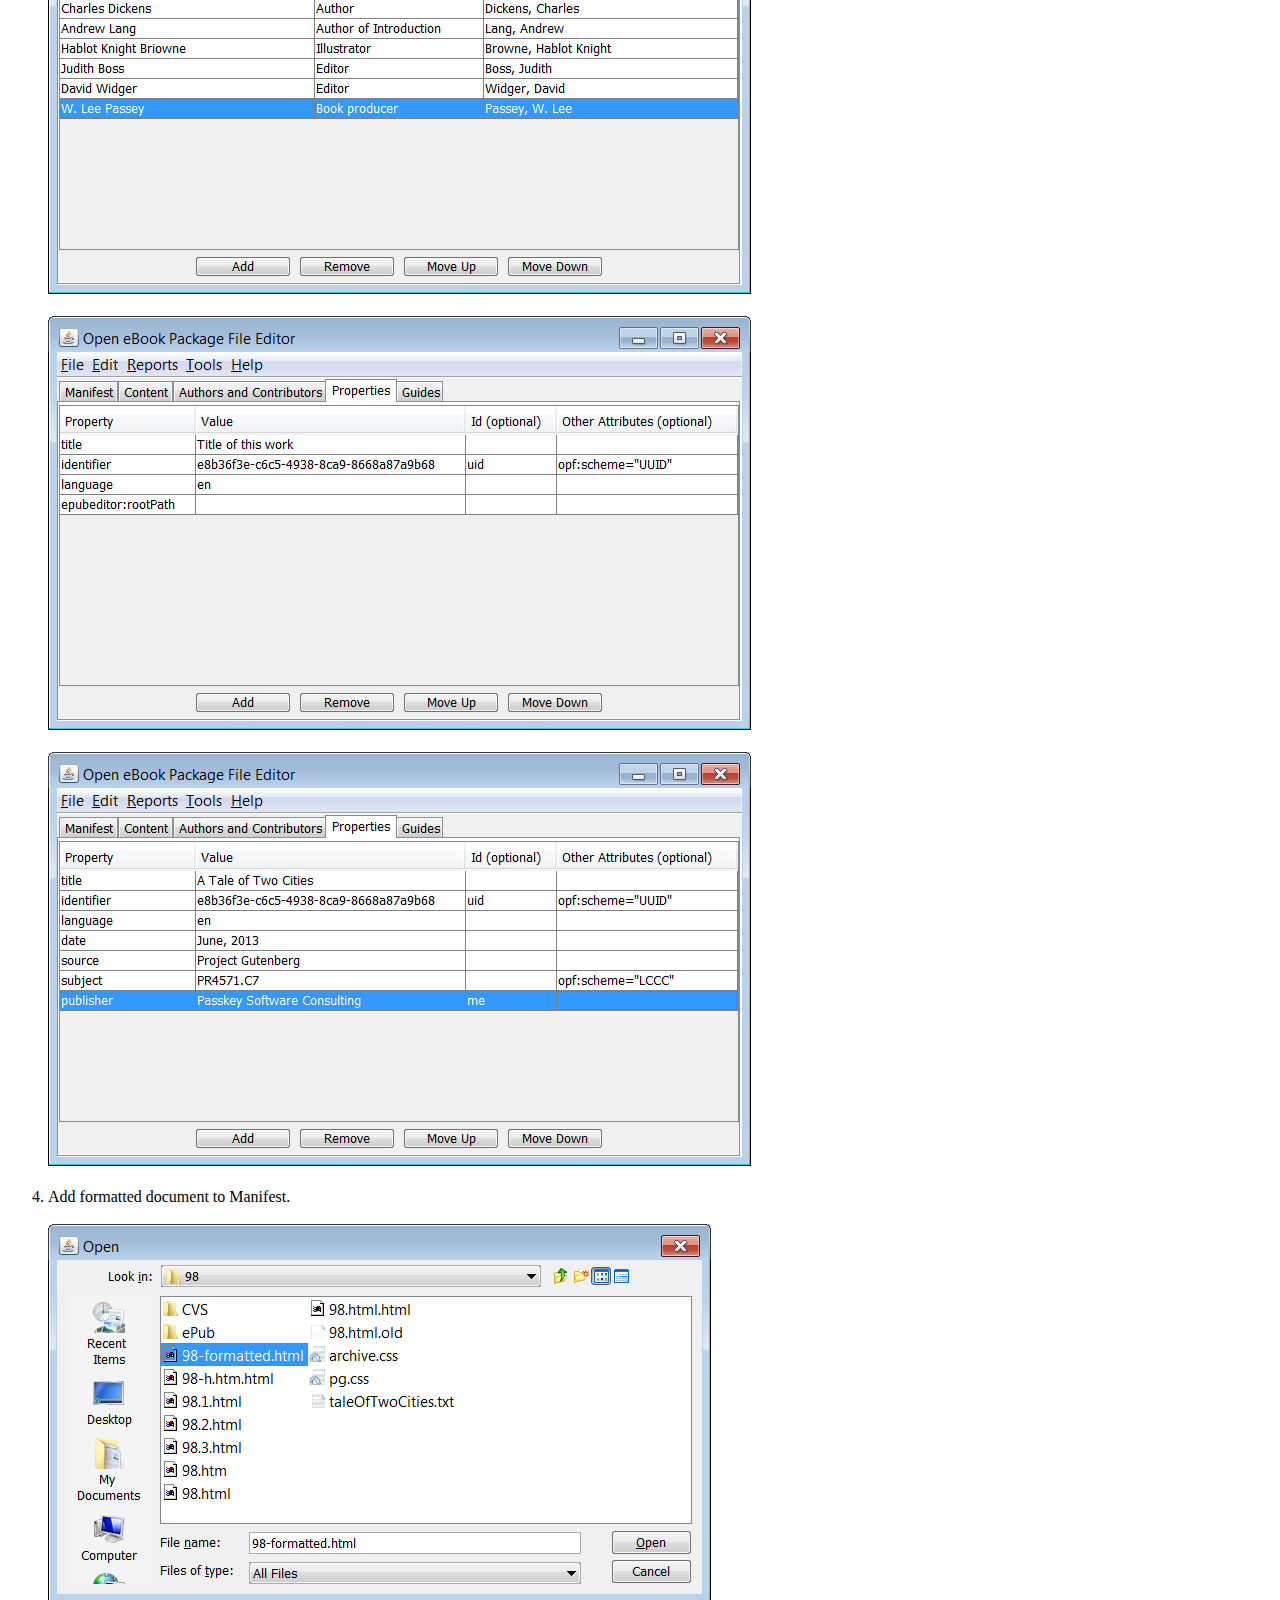
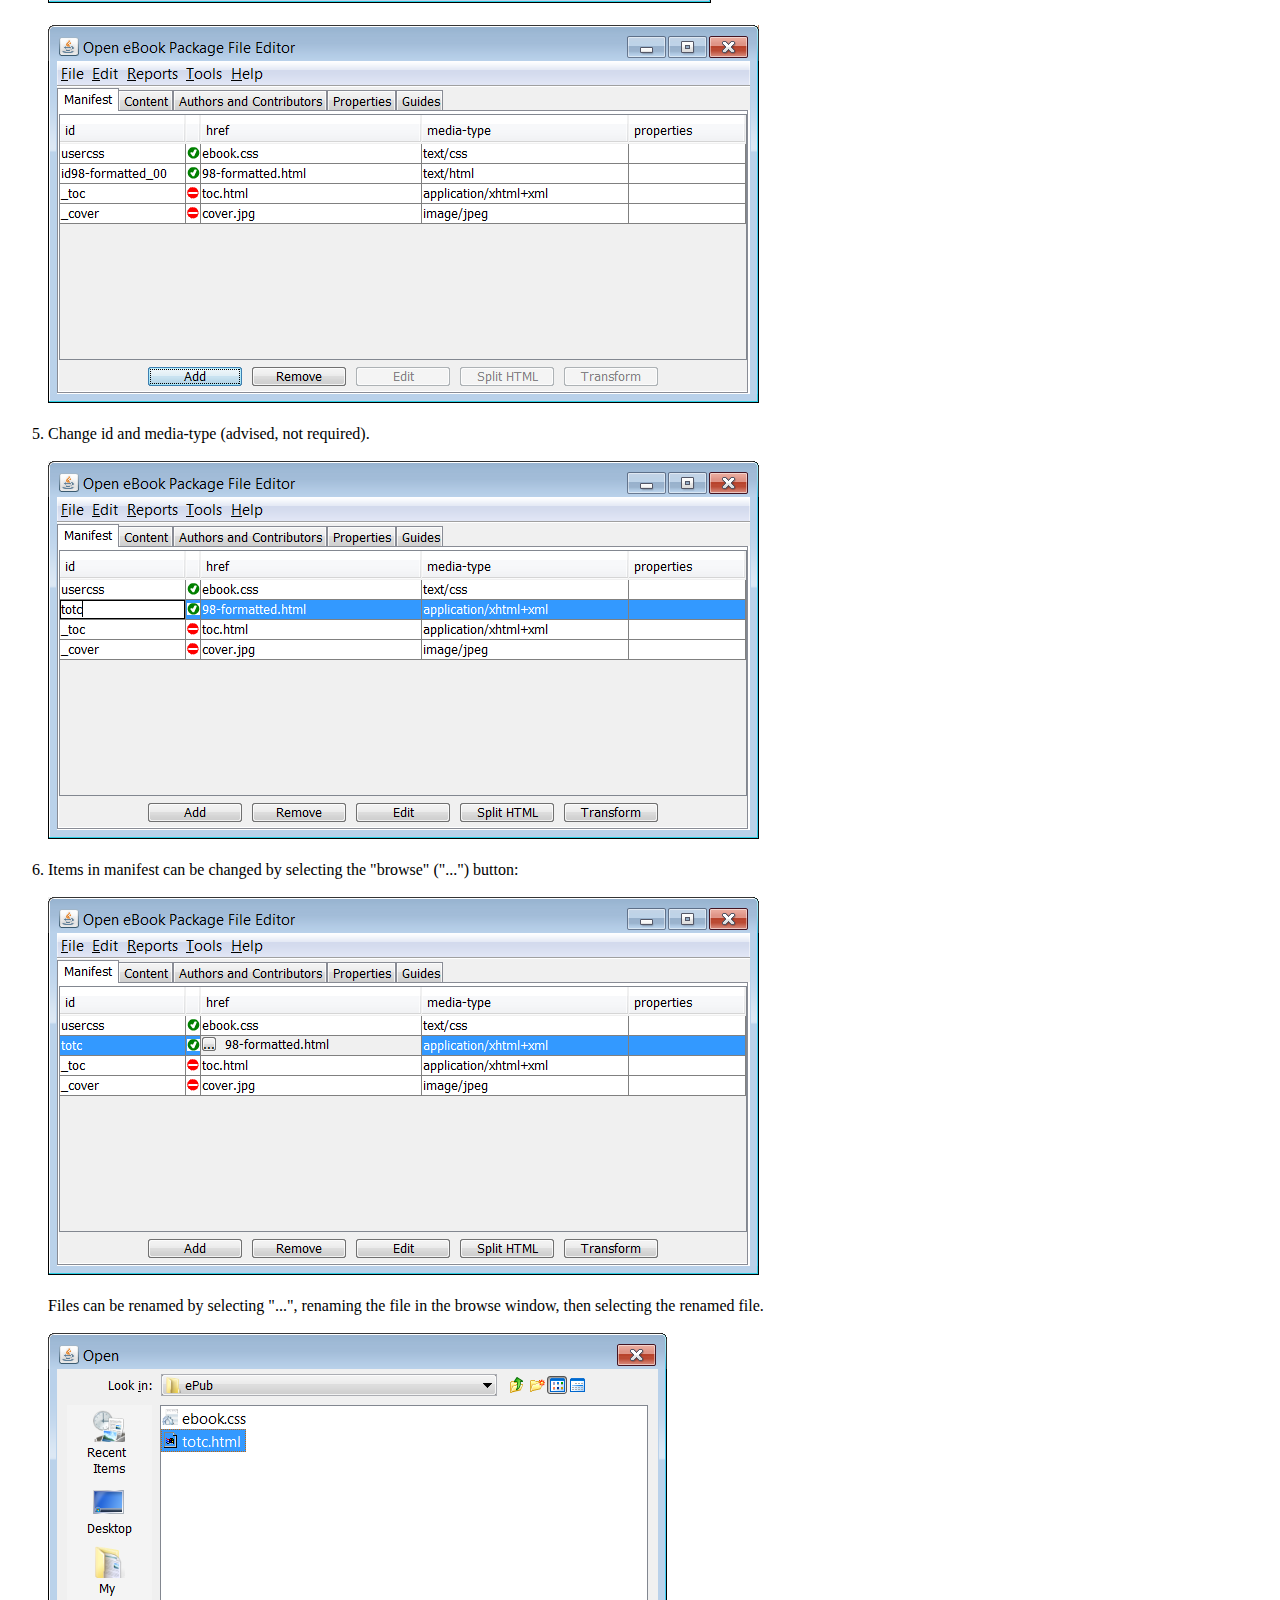
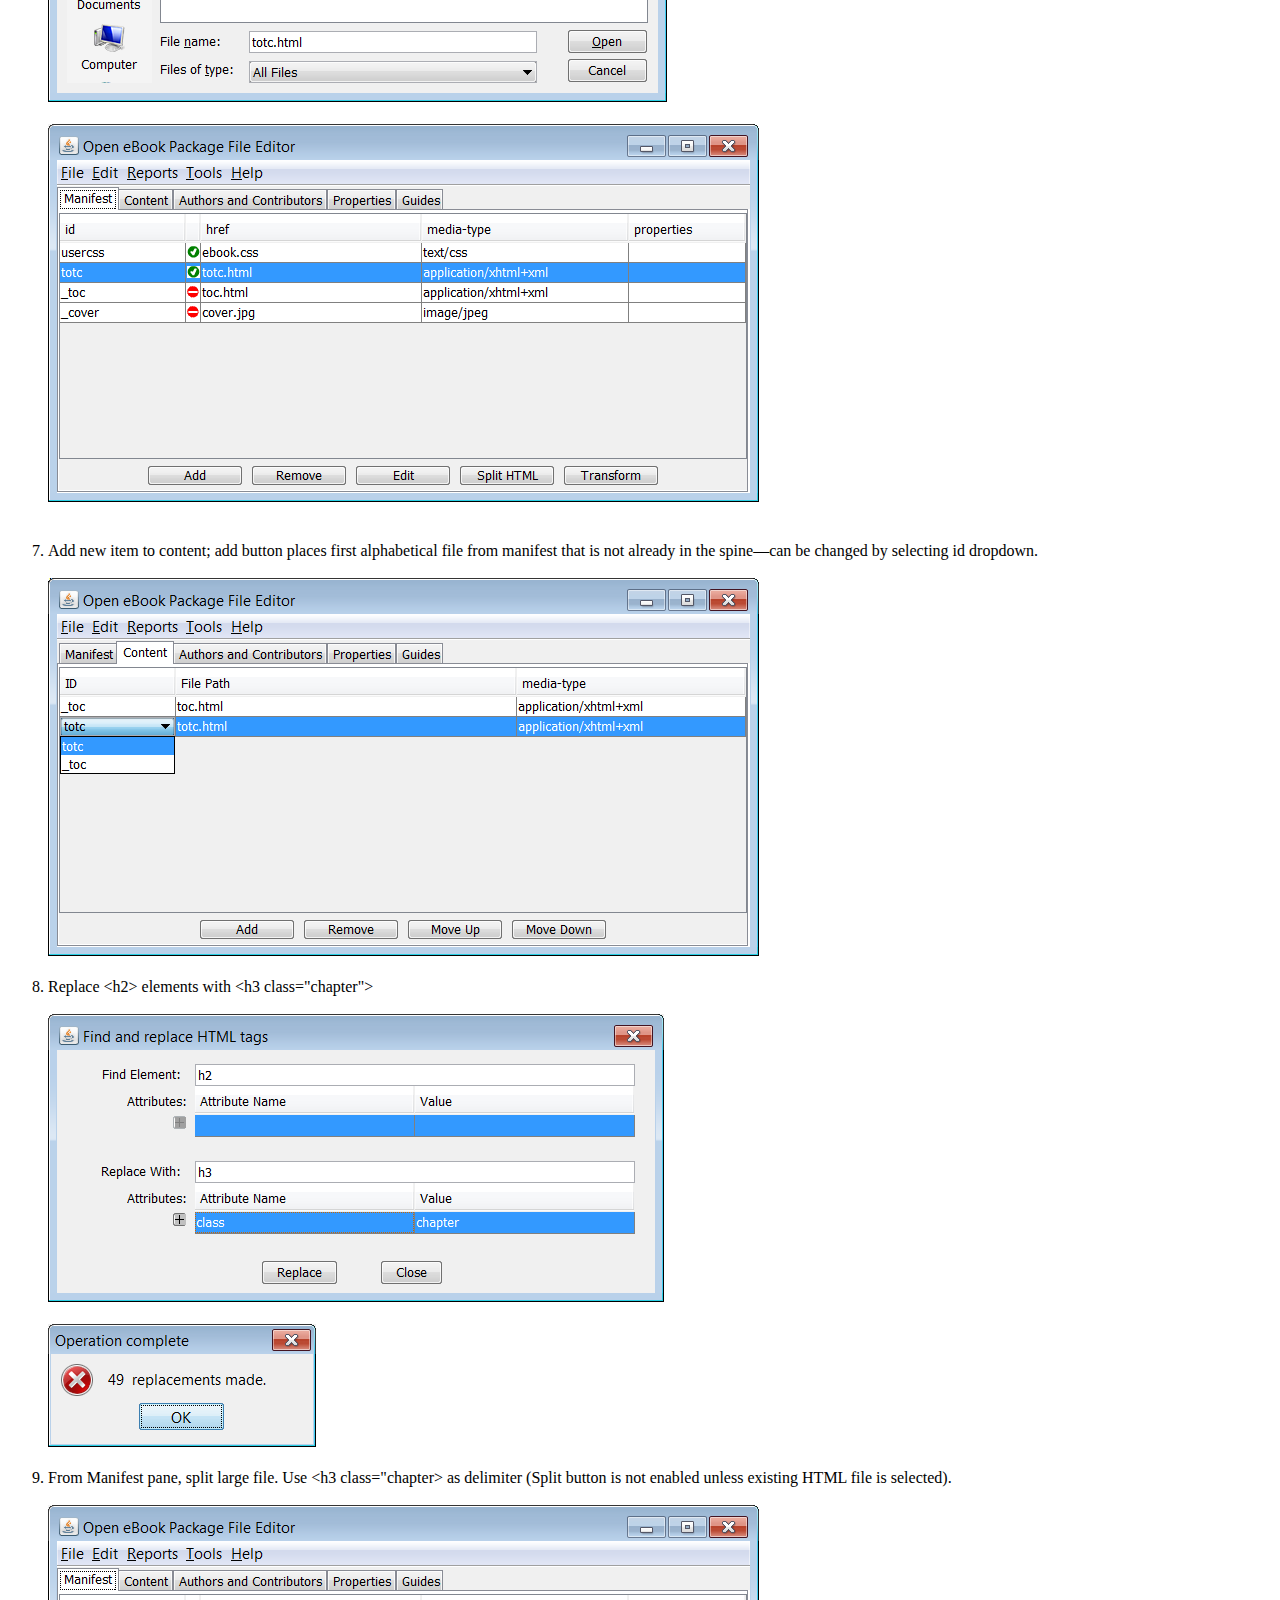
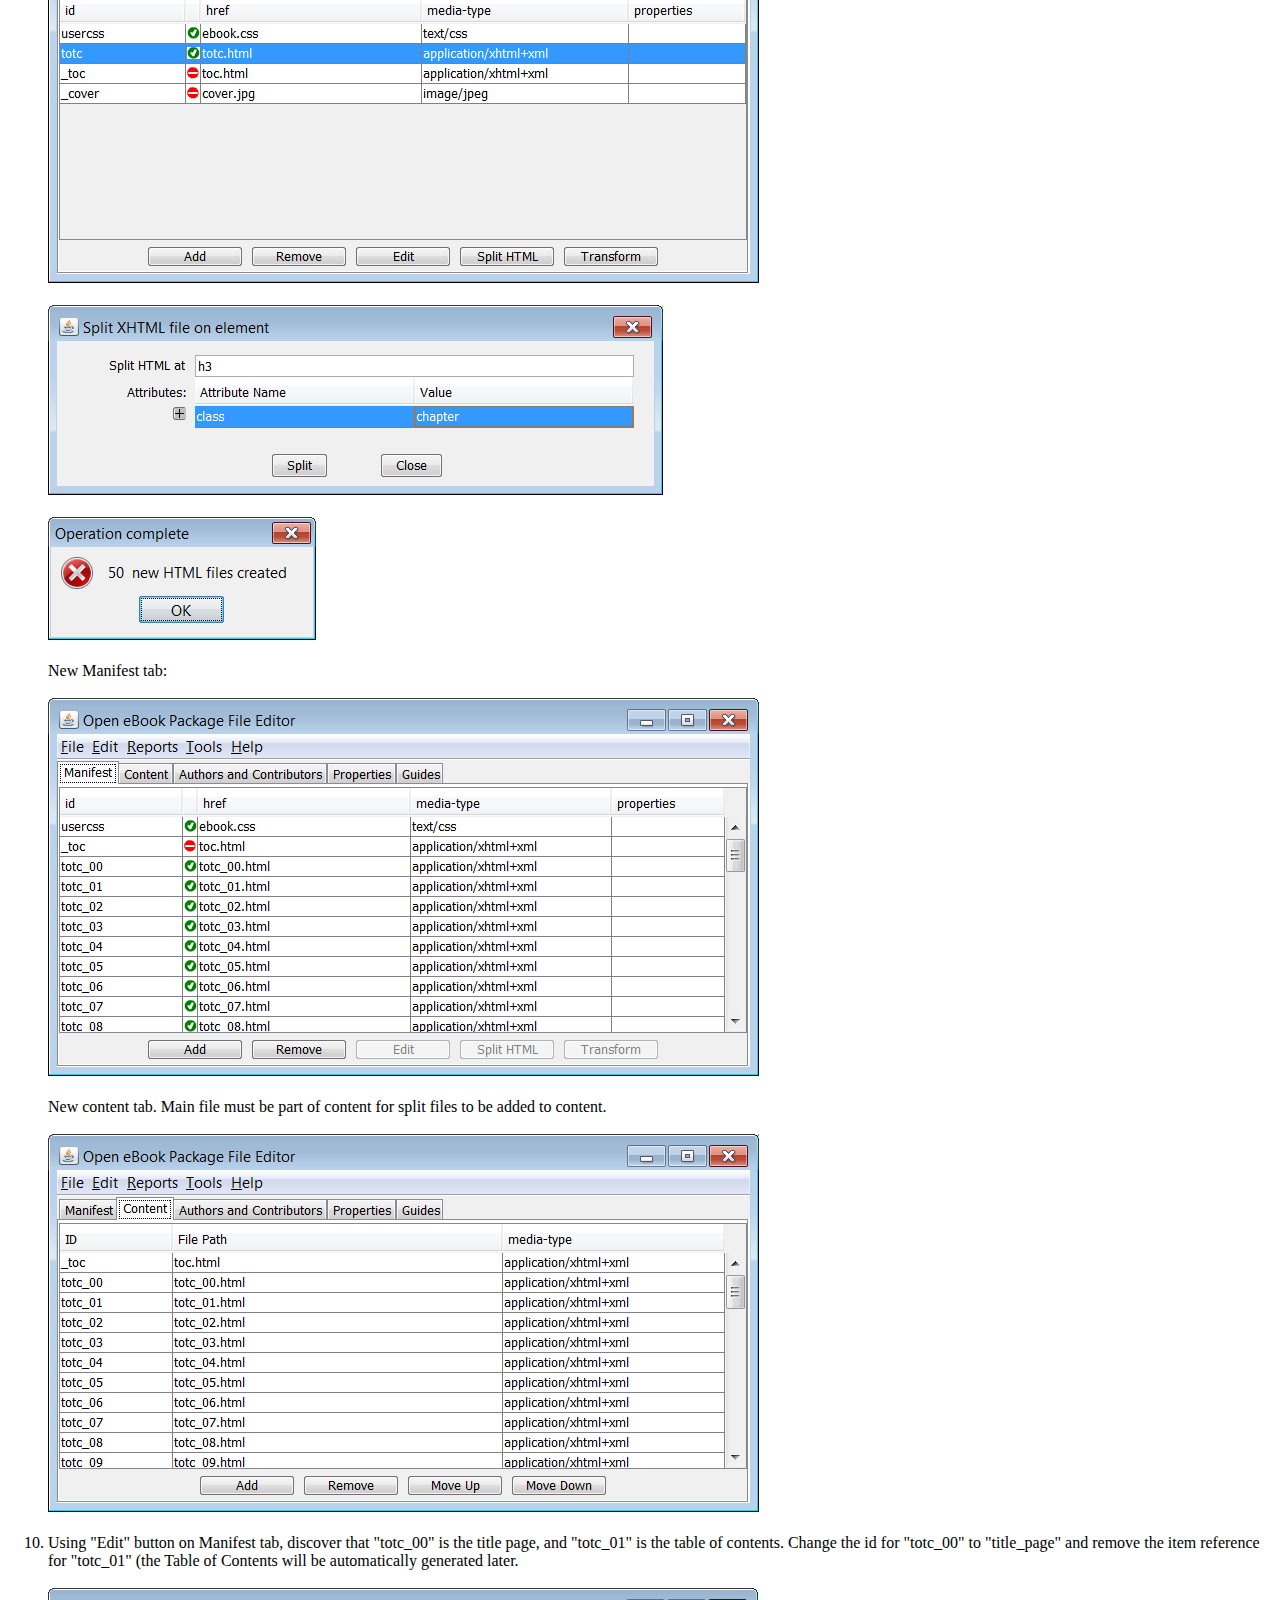
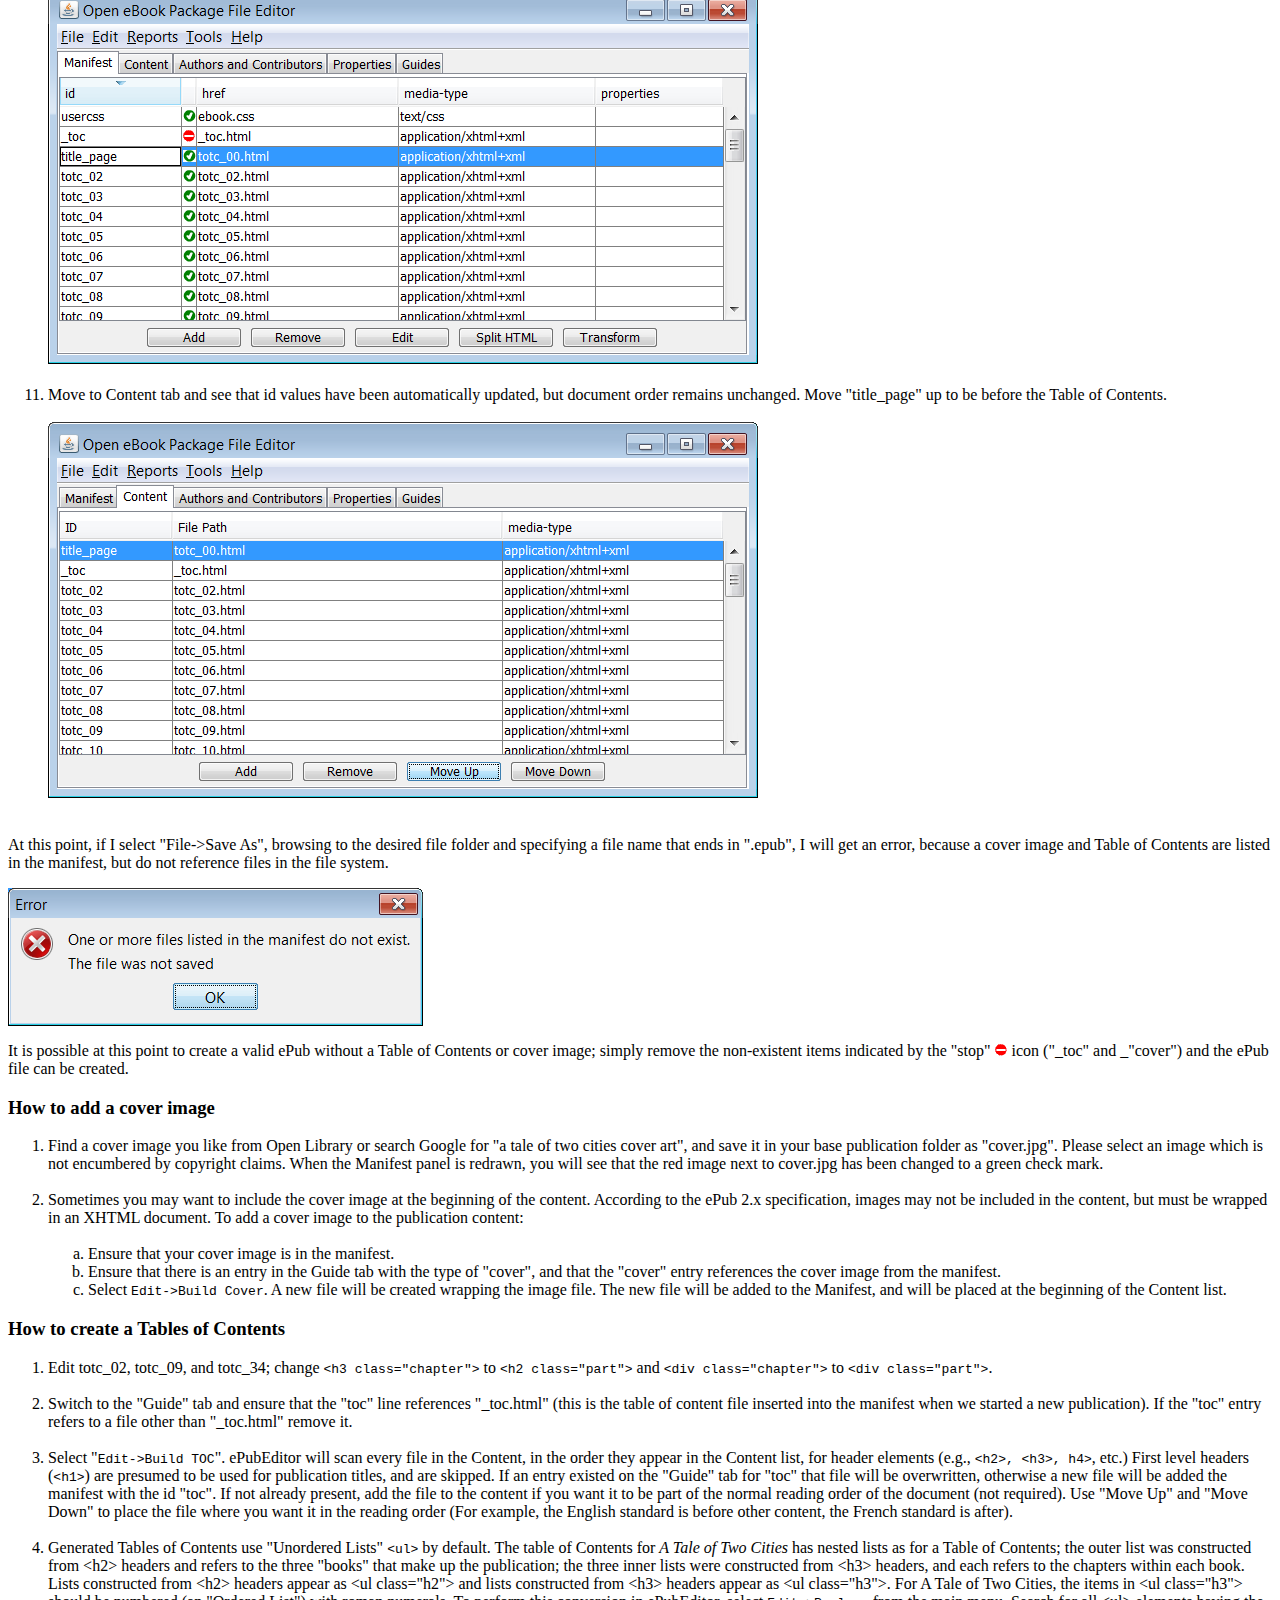
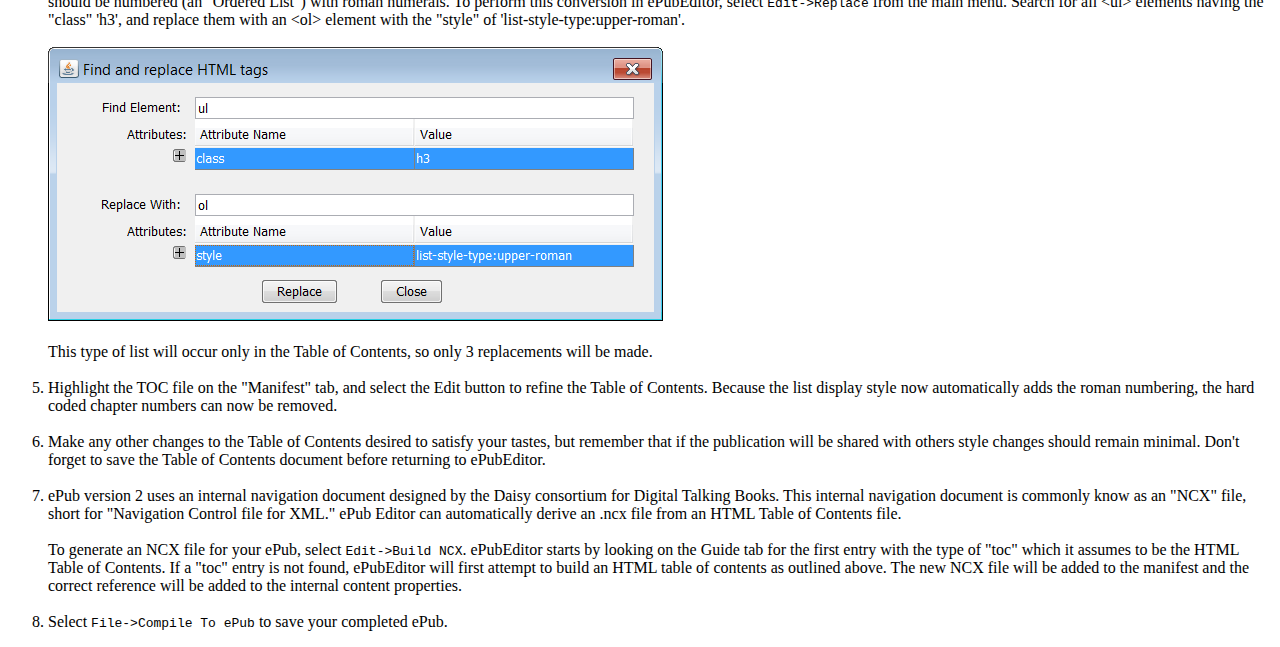
<file: doc/Example-totc.html>
﻿<!DOCTYPE html PUBLIC "-//W3C//DTD XHTML 1.0 Transitional//EN" "http://www.w3.org/TR/xhtml1/DTD/xhtml1-transitional.dtd">
<html xmlns="http://www.w3.org/1999/xhtml" lang="en">
<head>
    <title>Creating an ePub file from a Project Gutenberg HTML file</title>
    </head>
<body>
<h1>Creating an ePub file from a Project Gutenberg HTML file</h1>
    <ol>
        <li>Format PG doc to make it easier to work with. Remove internal styles. Add link 
            to ebook.css (<code>&lt;link href="ebook.css" rel="stylesheet" type="text/css" /&gt;</code>).&nbsp; Convert '<code>&lt;a name="... </code>' to '<code>&lt;a 
            id="...</code>' (the "name" 
            attribute for &lt;a&gt; elements has been deprecated in favor of the "id" attribute, 
            and ePub does not allow "name" attributes here). Change any "id" attributes 
            which begin with a digit to begin with the characters "id" (in XHTML identifiers must begin 
            with alphabetic charaters). Save as UTF-8.<br />
            <br />
        </li>
        <li>Create new document in ePubEditor. (File->New, select base folder.) The base 
            folder will be displayed on the properties tab.<br />
            <br />
            <img alt="Base folder dialog" 
                src="BaseFolder.png" /><br />
            <br />
            <img alt="View of new publication" 
                src="NewPub.png" /><br />
            <br />
        </li>
        <li>Edit Authors and Properties.
            <br />
            <br />
            <img alt="AuthorsTab" 
                src="NewAuthors.png" /><br />
            <br />
            <img alt="Completed Authors tab" 
                src="Authors.png" /><br />
            <br />
            <img alt="Properties tab" 
                src="NewProps.png" /><br />
            <br />
            <img alt="Completed Properties tab" 
                src="Properties.png" /><br />
            <br />
        </li>
        <li>Add formatted document to Manifest.
            <br />
            <br />
            <img alt="Add File dialog" 
                src="AddFile.png" /><br />
            <br />
            <img alt="Manifest with one file" 
                src="Manifest.png" /><br />
            <br />
        </li>
        <li>Change id and media-type (advised, not required).
            <br />
            <br />
            <img alt="Changed ID and media-type" class="style5" 
                src="ChangeID.png" /><br />
            <br />
</li>
        <li>Items in manifest can be changed by selecting the "browse" ("...") button:
            <br />
            <br />
            <img alt="Manifest with browse button" class="style5" 
                src="ChangeFile.png" /><br />
            <br />
            Files can be renamed by selecting "...", renaming the file in the browse window, 
            then selecting the renamed file.<br />
            <br />
            <img alt="Renaming a file" class="style6" 
                src="Rename.png" /><br />
            <br />
            <img alt="Manifest after renaming" class="style5" 
                src="Renamed.png" /><br />
            <br />
            <br />
</li>
        <li>Add new item to content; add button places first alphabetical file from manifest 
            that is not already in the spine&#8212;can be changed by selecting id dropdown.
            <br />
            <br />
            <img alt="Item added to spine" class="style5" 
                src="AddSpine.png" /><br />
            <br />
</li>
        <li>Replace &lt;h2&gt; elements with &lt;h3 class="chapter"&gt;<br />
            <br />
            <img alt="Find and Replace dialog for h2 -&gt; h3" class="style10" 
                src="FindH2.png" /><br />
            <br />
            <img alt="Replacements OK" class="style8" 
                src="ReplacementsOK.png" /><br />
            <br />
</li>
        <li>From Manifest pane, split large file. Use &lt;h3 class="chapter&gt; as delimiter (Split button is not 
            enabled unless existing HTML file is selected).<br />
            <br />
           <img alt="Manifest after renaming" class="style5" 
                src="Renamed.png" /><br />
            <br />
            <img alt="Split HTML dialog" class="style7" 
                src="Split.png" /><br />
            <br />
            <img alt="Split OK confirmation" class="style8" 
                src="SplitOK.png" /><br />
            <br />
            New Manifest tab:<br />
            <br />
            <img alt="Manifest after split" 
                src="AfterSplit.png" /><br />
            <br />
            New content tab. Main file must be part of content for split files to be added 
            to content.<br />
            <br />
            <img alt="Spine after split" 
                src="SpineAfterSplit.png" /><br />
            <br />
</li>
        <li>Using "Edit" button on Manifest tab, discover that "totc_00" is the title page, 
            and "totc_01" is the table of contents. Change the id for "totc_00" to "title_page" 
            and remove the item reference for "totc_01" (the Table of Contents will be
            automatically generated later.<br />
            <br />
            <img alt="Remove TOC" 
                src="RemoveTOC.png" /><br />
            <br />
</li>
        <li>Move to Content tab and see that id values have been automatically updated, but 
            document order remains unchanged. Move "title_page" up to be before the Table of 
            Contents.<br />
            <br />
            <img alt="Before moving TOC"
                src="MoveTOC.png" /><br />
            <br />
</li>
    </ol>
    <p>At this point, if I select "File-&gt;Save As", browsing to the desired file folder 
    and specifying a file name that ends in ".epub", I will get an error, because a 
    cover image and Table of Contents are listed in the manifest, but do not 
    reference files in the file system.</p>
    <p>
    <img alt="Files do not exist error dialog" class="style2" 
        src="NoFileErr.png" /></p>
    <p>It is possible at this point to create a valid ePub without a Table of Contents or cover 
    image; simply remove the non-existent items indicated by the "stop"
    <img alt="No file" class="style4" 
        src="stop.gif" /> icon ("_toc" and
    _"cover") and the ePub file can be created.</p>

    <h3>How to add a cover image</h3>
        <ol>
            <li>Find a cover image you like from Open Library or search Google for "a tale of two 
            cities cover art", and save it in your base 
            publication folder as "cover.jpg". Please select an image which is not encumbered
            by copyright claims. When the Manifest panel is redrawn, you will see that
            the red image next to cover.jpg has been changed to a green check mark.<br />
                <br /></li>
            <li>Sometimes you may want to include the cover image at the beginning of the 
                content. According to the ePub 2.x specification, images may not be included in 
                the content, but must be wrapped in an XHTML document. To add a cover image to 
                the publication content:<br />
&nbsp;<ol style="list-style-type:lower-alpha"><li>Ensure that your cover image is in the manifest.</li>
                    <li>Ensure that there is an entry in the Guide tab with the type of &quot;cover&quot;, and 
                        that the &quot;cover&quot; entry references the cover image from the manifest.</li>
                    <li>Select <code>Edit-&gt;Build Cover</code>. A new file will be created wrapping the image file. 
                        The new file will be added to the Manifest, and will be placed at the beginning 
                        of the Content list.</li></ol></li>
    </ol>
    <h3>How to create a Tables of Contents</h3>
    <ol>
        <li>Edit totc_02, totc_09, and totc_34; change <code>&lt;h3 class="chapter"&gt;</code> to
            <code>&lt;h2 class="part"&gt;</code> and <code>&lt;div class="chapter"&gt;</code> to 
            <code>&lt;div class="part"&gt;</code>.<br /><br/>
        </li>
        <li>Switch to the "Guide" tab and ensure that the "toc" line references "_toc.html" 
            (this is the table of content file inserted into the manifest when we started a 
            new publication). If the "toc" entry refers to a file other than "_toc.html" 
            remove it.<br />
            <br />
        </li>
        <li>Select "<code>Edit-&gt;Build TOC</code>". ePubEditor will scan every file in the Content, in 
            the order they appear in the Content list, for header elements (e.g., 
            <code>&lt;h2&gt;, &lt;h3&gt;, h4&gt;</code>, etc.) First level headers (<code>&lt;h1&gt;</code>) are presumed to be used for 
            publication titles, and are skipped. If an entry existed on the "Guide" tab for 
            "toc" that file will be overwritten, otherwise a new file will be added the manifest with the id 
            "toc". If not already present, add the file to the content if you want it to be part of the normal 
            reading order of the document (not required). Use "Move Up" and "Move Down" to 
            place the file where you want it in the reading order (For example, the English standard is 
            before other content, the French standard is after).<br />
            <br />
            </li>
        <li>Generated Tables of Contents use "Unordered Lists" <code>&lt;ul&gt;</code> by default. The table of 
            Contents for <cite>A Tale of Two Cities</cite> has nested lists as for a Table of Contents; 
            the outer list was constructed from &lt;h2&gt; headers and refers to the three "books" that make up the publication; 
            the three inner lists were constructed from &lt;h3&gt; headers, and each refers to the chapters within each book. 
            Lists constructed from &lt;h2&gt; headers appear as &lt;ul class="h2"&gt; and lists 
            constructed from &lt;h3&gt; headers appear as &lt;ul class="h3"&gt;. For A Tale of Two 
            Cities, the items in &lt;ul class="h3"&gt; should be numbered (an "Ordered List") with 
            roman numerals. To perform this conversion in ePubEditor, select <code>Edit-&gt;Replace</code> 
            from the main menu. Search for all &lt;ul&gt; elements having the "class" 'h3', and 
            replace them with an &lt;ol&gt; element with the "style" of 
            'list-style-type:upper-roman'.<br />
            <br />
            <img src="FindReplace.png" /><br />
            <br />
            This type of list will occur only in the Table of Contents, 
            so only 3 replacements will be made.<br />
            <br />
        </li>
        <li>Highlight the TOC file on the "Manifest" tab, and select the Edit button to 
            refine the Table of Contents. Because the list display style now automatically 
            adds the roman numbering, the hard coded chapter numbers can now be removed.<br />
            <br />
        </li>
        <li>Make any other changes to the Table of Contents desired to satisfy your tastes, 
            but remember that if the publication will be shared with others style changes 
            should remain minimal. Don't forget to save the Table of Contents document 
            before returning to ePubEditor.<br />
            <br />
        </li>
        <li>ePub version 2 uses an internal navigation document designed by the Daisy 
            consortium for Digital Talking Books. This internal navigation document is 
            commonly know as an "NCX" file, short for "Navigation Control file for XML." 
            ePub Editor can automatically derive an .ncx file from an HTML Table of Contents 
            file.<br />
            <br />
            To generate an NCX file for your ePub, select <code>Edit-&gt;Build NCX</code>.
            ePubEditor starts by looking on the Guide tab for the first entry with the type 
            of "toc" which it assumes to be the HTML Table of Contents. If a &quot;toc&quot; entry is 
            not found, ePubEditor will first attempt to build an HTML table of contents as 
            outlined above. The new NCX file will be added to the manifest and the correct 
            reference will be added to the internal content properties.<br />
            <br />
        </li>
        <li>Select <code>File-&gt;Compile To ePub</code> to save your completed ePub.<br />
        </li>
    </ol>

</body>
</html>
</file>
